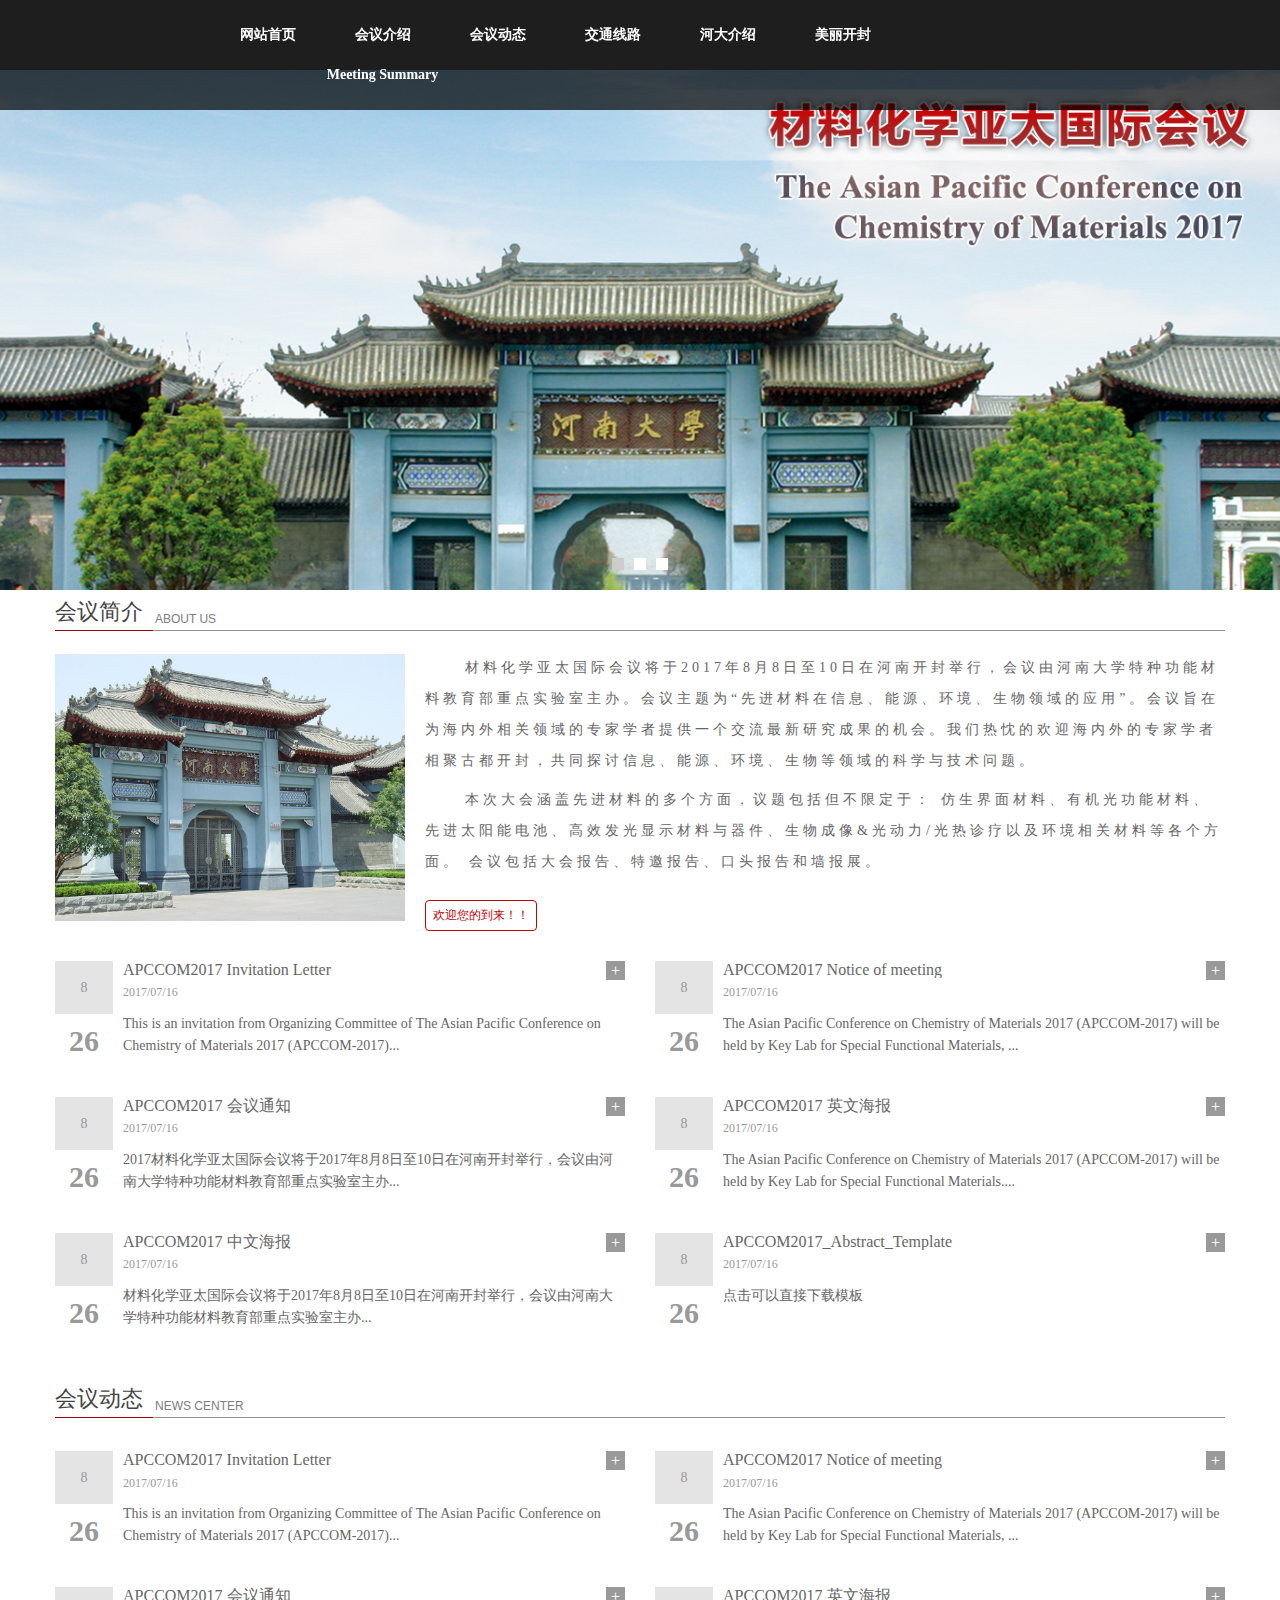
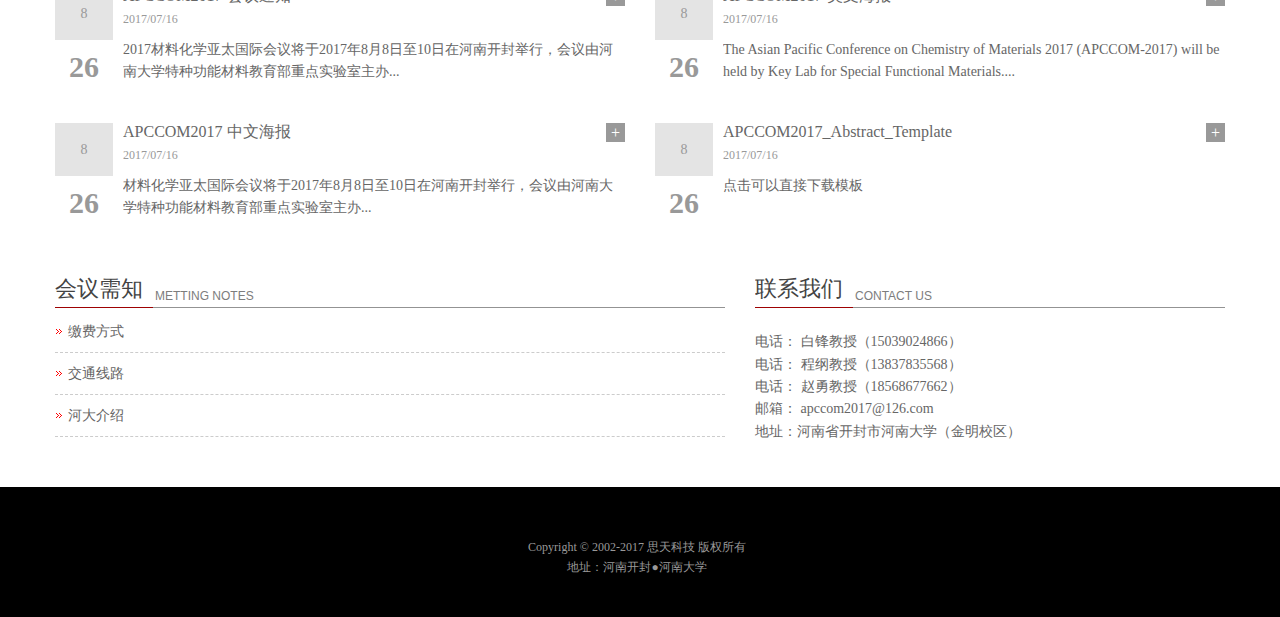
<file: index.htm>
<!DOCTYPE html>

<html>
<head>
<title>材料化学亚太国际会议王鹏4588方法</title>
<meta charset="utf-8" />
<meta http-equiv="Content-Type" content="text/html; charset=UTF-8" />
<meta name="author" content="order by adminbuy.cn" />
<meta http-equiv="X-UA-Compatible" content="IE=edge,Chrome=1" />
<meta name="renderer" content="webkit">
<meta name="viewport" content="width=device-width, initial-scale=1.0" />
<link href="skin/bootstrap.css" rel="stylesheet" />
<link rel="stylesheet" type="text/css" href="skin/metinfo-v2.css" />
<link href="skin/glide.css" rel="Stylesheet" />
<link href="skin/style.css" rel="Stylesheet" />

<!--[if lt IE 9]>

    <script src="skin/html5shiv.min.js"></script>

    <script src="skin/respond.min.js"></script>

    <![endif]-->

<script src="skin/jquery.min.js"></script>
<script src="skin/bootstrap.js"></script>
<script src="skin/jquery.glide.js"></script>
</head>

<body>
<nav class="navbar navbar-fixed-top navbar-default">
  <div class="container">
    <div class="navbar-header">
      <button type="button" class="navbar-toggle collapsed" data-toggle="collapse" data-target="#navbar" aria-expanded="false" aria-controls="navbar"> <span class="sr-only">Toggle navigation</span> <span class="icon-bar"></span> <span class="icon-bar"></span> <span class="icon-bar"></span> </button>
      <a class="navbar-brand" href="/"><img src="skin/logo.png" /></a> </div>
    <div id="navbar" class="collapse navbar-collapse">
      <ul class="nav navbar-nav">
        <li><a href="/">网站首页</a></li>
       
   
        <li class="dropdown"><a href="#huiyi" class="dropdown-toggle" data-toggle="dropdown">会议介绍</br>Meeting Summary</a> </li>
       <li class="dropdown"><a href="#dongtai" class="dropdown-toggle" data-toggle="dropdown">会议动态</a> </li>
        <li class="dropdown"><a href="#huiyi" class="dropdown-toggle" data-toggle="dropdown">交通线路</a> </li>
         <li class="dropdown"><a href="#huiyi" class="dropdown-toggle" data-toggle="dropdown">河大介绍</a> </li>
          <li class="dropdown"><a href="article_article.htm" class="dropdown-toggle" data-toggle="dropdown">美丽开封</a> </li>
       
      </ul>
    </div>
  </div>
</nav>
<div class="topPadding"> </div>
<div id="smallSearchBox">
  <div class="col-xs-0 col-sm-9 col-md-9"> </div>
</div>

<div class="banner">
  <div class="slider">
    <ul class="slider__wrapper" >
      
      <li class="slider__item"><a target="_self" title="" href="" style="background-image:url(skin/1-16103009195D20.jpg)"><img src="skin/0.png"/></a></li>
      <li class="slider__item"><a target="_self" title="" href="" style="background-image: url(skin/1-161030092035457.jpg)"><img src="skin/0.png"/></a></li>
      <li class="slider__item"><a target="_self" title="" href="" style="background-image: url(skin/1-161030092055137.jpg)"><img src="skin/0.png"/></a></li>
    </ul>
  </div>
</div >
<script>

	var glide = $('.slider').glide();

    </script>
<div class="container"  id="huiyi">
  <div class="row"  >
    <div class="col-xs-12 col-sm-12 col-md-12" >
      <div class="aboutBox">
        <div class="titleBar">
          <h1> 会议简介</h1>
          <span>ABOUT US</span></div>
        <section> <img src="skin/about.png" alt="" width="352" height="267" title="" align="" />
          <p class="aboutContent" style="text-indent : 40px;"> <span>材料化学亚太国际会议将于2017年8月8日至10日在河南开封举行，会议由河南大学特种功能材料教育部重点实验室主办。会议主题为“先进材料在信息、能源、环境、生物领域的应用”。会议旨在为海内外相关领域的专家学者提供一个交流最新研究成果的机会。我们热忱的欢迎海内外的专家学者相聚古都开封，共同探讨信息、能源、环境、生物等领域的科学与技术问题。
<br />
            </span></p>
            <p class="aboutContent" style="text-indent : 40px;" id="dongtai"> 本次大会涵盖先进材料的多个方面，议题包括但不限定于：
      仿生界面材料、有机光功能材料、先进太阳能电池、高效发光显示材料与器件、生物成像&光动力/光热诊疗以及环境相关材料等各个方面。
      会议包括大会报告、特邀报告、口头报告和墙报展。
</p> </br>
          <a href="[field:typelink /]" class="aboutMore" >欢迎您的到来！！</a> </section>
      </div>
      <div class="productList" id="bottomProductList1">
        <div class="content-wrapper bg">
    
    <div class="content-body">
      <div class="container">
        <div class="row">
         
          <div class="col-sm-6">
            <div class="media margin-large-bottom">
              <div class="timecon pull-left"> <span class="spannt">8</span> <span class="spannm">26</span> </div>
              <div class="media-body">
                <h4 class="media-heading"><span class="spanbtn pull-right"><a href="[field:arcurl/]" title="[field:title/]" target='_self' >+</a></span><a class="ahover" href="[field:arcurl/]" title="[field:title/]" target='_self' >APCCOM2017 Invitation Letter</a></h4>
                <p class="subtitle">2017/07/16 <span></span></p>
                <p class="des">This is an invitation from Organizing Committee of The Asian Pacific Conference on Chemistry of Materials 2017 (APCCOM-2017)... </p>
              </div>
            </div>
          </div>
          <div class="col-sm-6">
            <div class="media margin-large-bottom">
              <div class="timecon pull-left"> <span class="spannt">8</span> <span class="spannm">26</span> </div>
              <div class="media-body">
                <h4 class="media-heading"><span class="spanbtn pull-right"><a href="[field:arcurl/]" title="[field:title/]" target='_self' >+</a></span><a class="ahover" href="[field:arcurl/]" title="[field:title/]" target='_self' >APCCOM2017 Notice of meeting</a></h4>
                <p class="subtitle">2017/07/16 <span></span></p>
                <p class="des">The Asian Pacific Conference on Chemistry of Materials 2017 (APCCOM-2017) will be held by Key Lab for Special Functional Materials, ... </p>
              </div>
            </div>
          </div>
          <div class="col-sm-6">
            <div class="media margin-large-bottom">
              <div class="timecon pull-left"> <span class="spannt">8</span> <span class="spannm">26</span> </div>
              <div class="media-body">
                <h4 class="media-heading"><span class="spanbtn pull-right"><a href="[field:arcurl/]" title="[field:title/]" target='_self' >+</a></span><a class="ahover" href="[field:arcurl/]" title="[field:title/]" target='_self' >APCCOM2017 会议通知</a></h4>
                <p class="subtitle">2017/07/16 <span></span></p>
                <p class="des">2017材料化学亚太国际会议将于2017年8月8日至10日在河南开封举行，会议由河南大学特种功能材料教育部重点实验室主办... </p>
              </div>
            </div>
          </div>
          <div class="col-sm-6">
            <div class="media margin-large-bottom">
              <div class="timecon pull-left"> <span class="spannt">8</span> <span class="spannm">26</span> </div>
              <div class="media-body">
                <h4 class="media-heading"><span class="spanbtn pull-right"><a href="[field:arcurl/]" title="[field:title/]" target='_self' >+</a></span><a class="ahover" href="[field:arcurl/]" title="[field:title/]" target='_self' >APCCOM2017 英文海报</a></h4>
                <p class="subtitle">2017/07/16 <span></span></p>
                <p class="des">The Asian Pacific Conference on Chemistry of Materials 2017 (APCCOM-2017) will be held by Key Lab for Special Functional Materials.... </p>
              </div>
            </div>
          </div>
          <div class="col-sm-6">
            <div class="media margin-large-bottom">
              <div class="timecon pull-left"> <span class="spannt">8</span> <span class="spannm">26</span> </div>
              <div class="media-body">
                <h4 class="media-heading"><span class="spanbtn pull-right"><a href="[field:arcurl/]" title="[field:title/]" target='_self' >+</a></span><a class="ahover" href="[field:arcurl/]" title="[field:title/]" target='_self' >APCCOM2017 中文海报</a></h4>
                <p class="subtitle">2017/07/16 <span></span></p>
                <p class="des">材料化学亚太国际会议将于2017年8月8日至10日在河南开封举行，会议由河南大学特种功能材料教育部重点实验室主办... </p>
              </div>
            </div>
          </div>
          
          <div class="col-sm-6">
            <div class="media margin-large-bottom">
              <div class="timecon pull-left"> <span class="spannt">8</span> <span class="spannm">26</span> </div>
              <div class="media-body">
                <h4 class="media-heading"><span class="spanbtn pull-right"><a href="[field:arcurl/]" title="[field:title/]" target='_self' >+</a></span><a class="ahover" href="[field:arcurl/]" title="[field:title/]" target='_self' >APCCOM2017_Abstract_Template</a></h4>
                <p class="subtitle">2017/07/16 <span></span></p>
                <p class="des">点击可以直接下载模板</p>
              </div>
            </div>
          </div>
         
          
          </div>
      </div>
    </div>
  </div>
        
           </div>
    </div>
  </div>
</div>
<div class="container" >
  <div class="row">
    <div class="col-xs-12 col-sm-12 col-md-12">
      <div class="indexProduct">
        <div class="titleBar">
          <h1> 会议动态</h1>
          <span>NEWS CENTER</span>
          
        </div>
        
        <div class="productList" id="bottomProductList1">
        <div class="content-wrapper bg">
    
    <div class="content-body">
      <div class="container">
        <div class="row">
         
          <div class="col-sm-6">
            <div class="media margin-large-bottom">
              <div class="timecon pull-left"> <span class="spannt">8</span> <span class="spannm">26</span> </div>
              <div class="media-body">
                <h4 class="media-heading"><span class="spanbtn pull-right"><a href="[field:arcurl/]" title="[field:title/]" target='_self' >+</a></span><a class="ahover" href="[field:arcurl/]" title="[field:title/]" target='_self' >APCCOM2017 Invitation Letter</a></h4>
                <p class="subtitle">2017/07/16 <span></span></p>
                <p class="des">This is an invitation from Organizing Committee of The Asian Pacific Conference on Chemistry of Materials 2017 (APCCOM-2017)... </p>
              </div>
            </div>
          </div>
          <div class="col-sm-6">
            <div class="media margin-large-bottom">
              <div class="timecon pull-left"> <span class="spannt">8</span> <span class="spannm">26</span> </div>
              <div class="media-body">
                <h4 class="media-heading"><span class="spanbtn pull-right"><a href="[field:arcurl/]" title="[field:title/]" target='_self' >+</a></span><a class="ahover" href="[field:arcurl/]" title="[field:title/]" target='_self' >APCCOM2017 Notice of meeting</a></h4>
                <p class="subtitle">2017/07/16 <span></span></p>
                <p class="des">The Asian Pacific Conference on Chemistry of Materials 2017 (APCCOM-2017) will be held by Key Lab for Special Functional Materials, ... </p>
              </div>
            </div>
          </div>
          <div class="col-sm-6">
            <div class="media margin-large-bottom">
              <div class="timecon pull-left"> <span class="spannt">8</span> <span class="spannm">26</span> </div>
              <div class="media-body">
                <h4 class="media-heading"><span class="spanbtn pull-right"><a href="[field:arcurl/]" title="[field:title/]" target='_self' >+</a></span><a class="ahover" href="[field:arcurl/]" title="[field:title/]" target='_self' >APCCOM2017 会议通知</a></h4>
                <p class="subtitle">2017/07/16 <span></span></p>
                <p class="des">2017材料化学亚太国际会议将于2017年8月8日至10日在河南开封举行，会议由河南大学特种功能材料教育部重点实验室主办... </p>
              </div>
            </div>
          </div>
          <div class="col-sm-6">
            <div class="media margin-large-bottom">
              <div class="timecon pull-left"> <span class="spannt">8</span> <span class="spannm">26</span> </div>
              <div class="media-body">
                <h4 class="media-heading"><span class="spanbtn pull-right"><a href="[field:arcurl/]" title="[field:title/]" target='_self' >+</a></span><a class="ahover" href="[field:arcurl/]" title="[field:title/]" target='_self' >APCCOM2017 英文海报</a></h4>
                <p class="subtitle">2017/07/16 <span></span></p>
                <p class="des">The Asian Pacific Conference on Chemistry of Materials 2017 (APCCOM-2017) will be held by Key Lab for Special Functional Materials.... </p>
              </div>
            </div>
          </div>
          <div class="col-sm-6">
            <div class="media margin-large-bottom">
              <div class="timecon pull-left"> <span class="spannt">8</span> <span class="spannm">26</span> </div>
              <div class="media-body">
                <h4 class="media-heading"><span class="spanbtn pull-right"><a href="[field:arcurl/]" title="[field:title/]" target='_self' >+</a></span><a class="ahover" href="[field:arcurl/]" title="[field:title/]" target='_self' >APCCOM2017 中文海报</a></h4>
                <p class="subtitle">2017/07/16 <span></span></p>
                <p class="des">材料化学亚太国际会议将于2017年8月8日至10日在河南开封举行，会议由河南大学特种功能材料教育部重点实验室主办... </p>
              </div>
            </div>
          </div>
          
          <div class="col-sm-6">
            <div class="media margin-large-bottom">
              <div class="timecon pull-left"> <span class="spannt">8</span> <span class="spannm">26</span> </div>
              <div class="media-body">
                <h4 class="media-heading"><span class="spanbtn pull-right"><a href="[field:arcurl/]" title="[field:title/]" target='_self' >+</a></span><a class="ahover" href="[field:arcurl/]" title="[field:title/]" target='_self' >APCCOM2017_Abstract_Template</a></h4>
                <p class="subtitle">2017/07/16 <span></span></p>
                <p class="des">点击可以直接下载模板</p>
              </div>
            </div>
          </div>
         
          
          </div>
      </div>
    </div>
  </div>
        
           </div>
          
          
      </div>
    </div>
  </div>
</div>

<div class="container">
  <div class="row">
    <div class="col-xs-12 col-sm-8 col-md-7">
      <div class="newsBox">
        <div class="titleBar">
          <h1> 会议需知</h1>
          <span>METTING NOTES</span></div>
        <ul class="indexNews">
          
          <li><a href="[field:arcurl/]" title="[field:title/]"> 缴费方式</a></li>
          <li><a href="[field:arcurl/]" title="[field:title/]"> 交通线路</a></li>
           <li><a href="[field:arcurl/]" title="[field:title/]">河大介绍</a></li>
        </ul>
      </div>
    </div>
    <div class="col-xs-12 col-sm-4 col-md-5">
      <div class="indexContact">
        <div class="titleBar">
          <h1> 联系我们</h1>
          <span>CONTACT US</span></div>
        <p style="height: 20px; width: 100%; padding: 0px; margin: 0px"> </p>
        <p style="white-space:normal;"> <span style="line-height:1.5;">电话： 白锋教授（15039024866）</span> </p>
                  
           
         <p style="white-space:normal;"> <span style="line-height:1.5;">电话： 程纲教授（13837835568）</span> </p>
          <p style="white-space:normal;"> <span style="line-height:1.5;">电话： 赵勇教授（18568677662）</span> </p>
        <p style="white-space:normal;"> 邮箱： apccom2017@126.com </p>
        <p style="white-space:normal;"> 地址：河南省开封市河南大学（金明校区） </p>
      </div>
      <div class="btn-group dropup" style="margin-bottom: 15px; display:none">
        <button type="button" class="btn btn-default btn-sm" data-toggle="dropdown" aria-expanded="false" style="line-height: 13px;"> &nbsp;&nbsp;&nbsp;&nbsp;友情链接&nbsp;&nbsp;&nbsp;&nbsp;</button>
        <button type="button" class="btn btn-default dropdown-toggle btn-sm" style="line-height: 13px;"> <span class="caret"></span><span class="sr-only">友情链接</span> </button>
        <ul class="dropdown-menu" role="menu">
         
          <li>[field:link /]</li>
        
        </ul>
      </div>
    </div>
  </div>
</div>
<script type="text/javascript" src="skin/common.js"></script> 

<!--电脑版--> 


<footer> <div class="copyright">
  <p style="text-align:center;"> <br />
  </p>
  <p style="white-space:normal;text-align:center;">  Copyright © 2002-2017 思天科技 版权所有   </p>
  <p style="white-space:normal;text-align:center;"> 地址：河南开封●河南大学  </p>
  <p> <br />
  </p>
  <p style="text-align:center;"> <span style="white-space:normal;"><span style="white-space:normal;"></span><span style="white-space:normal;"></span></span> </p>
</div>
 </footer>
</body>
</html>
</file>
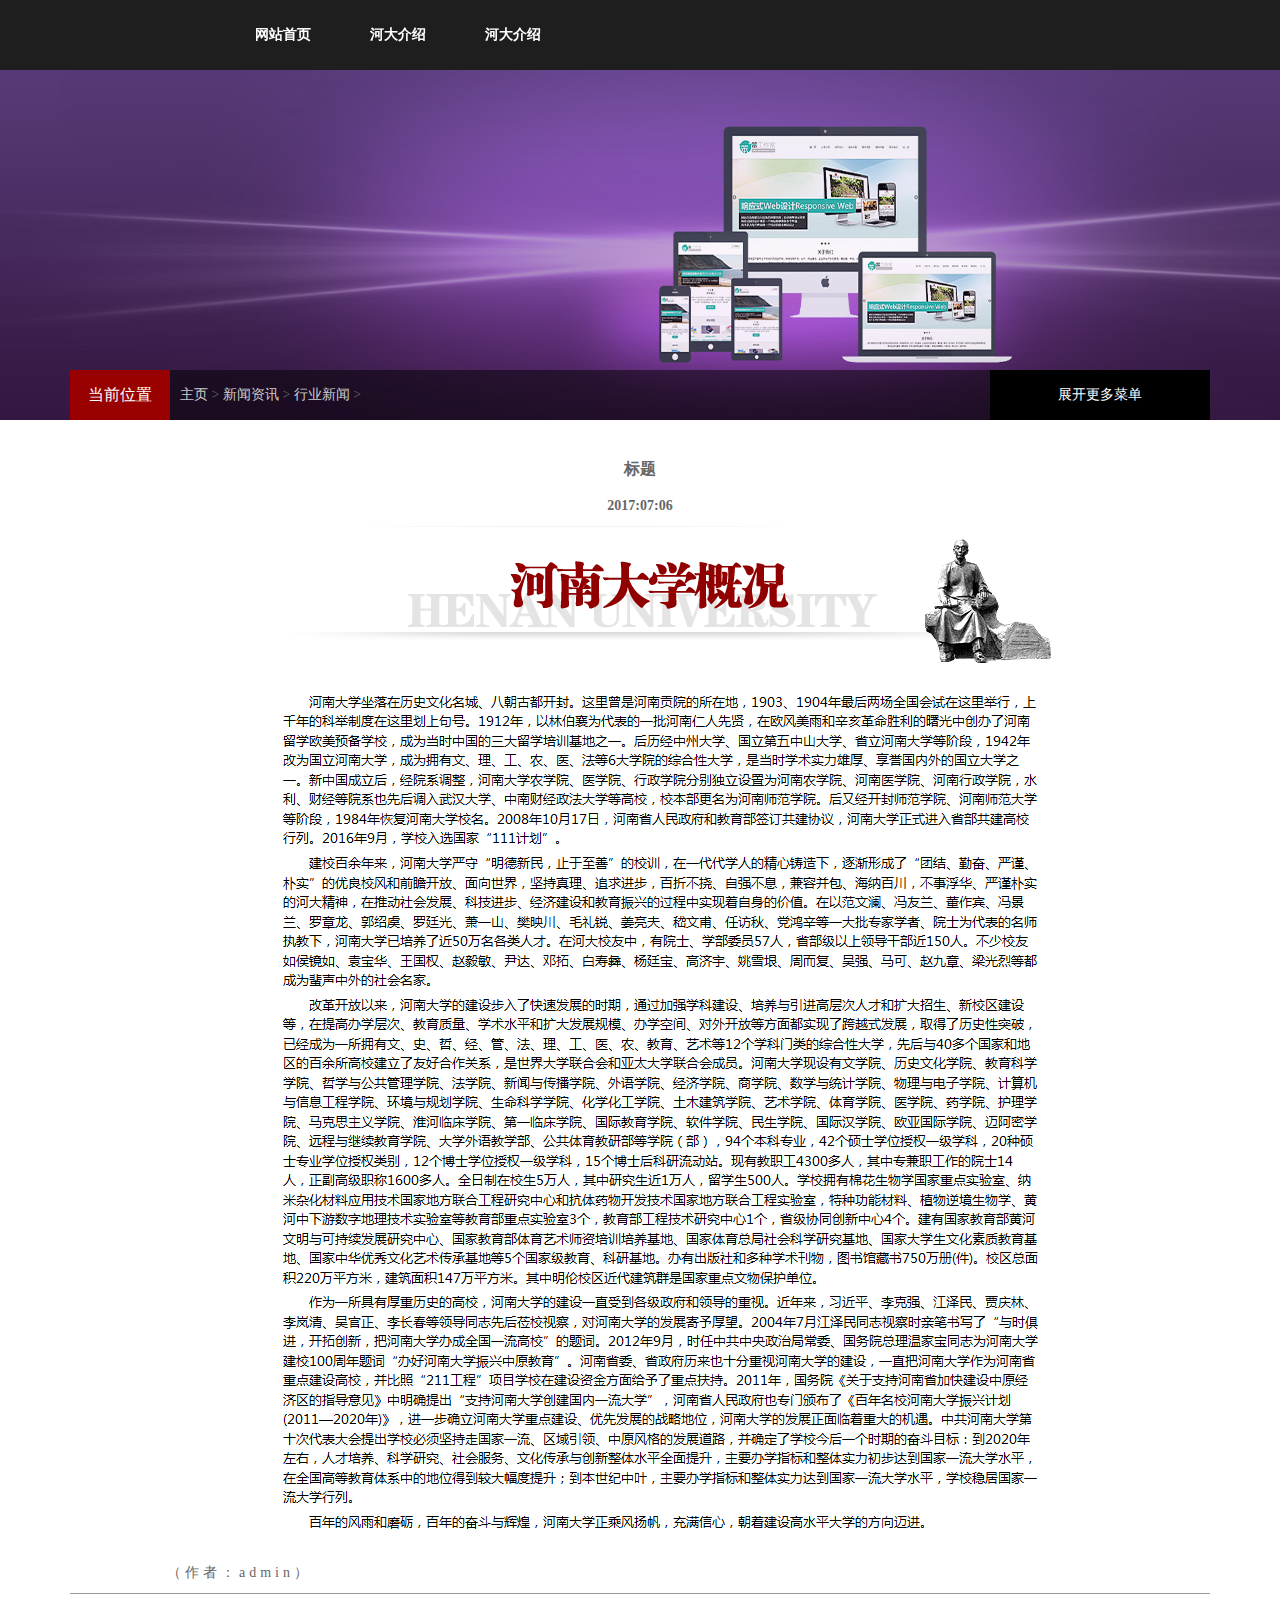
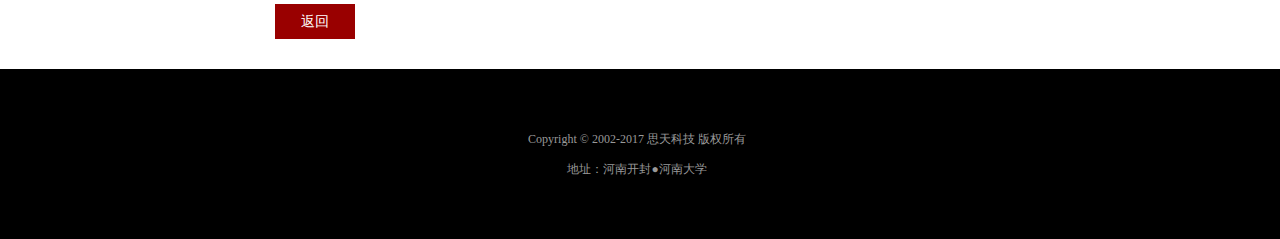
<file: article_article.htm>
<!DOCTYPE html>

<html>
<head>
<title>{dede:field.title/}-{dede:global.cfg_webname/}</title>
<meta charset="utf-8" />
<meta http-equiv="Content-Type" content="text/html; charset=UTF-8" />
<meta name="keywords" content="{dede:field.keywords/}" />
<meta name="description" content="{dede:field.description  function='html2text(@me)'/}" />
<meta http-equiv="X-UA-Compatible" content="IE=edge,Chrome=1" />
<meta name="viewport" content="width=device-width, initial-scale=1.0" />
<link href="skin/bootstrap.css" rel="stylesheet" />
<link href="skin/glide.css" rel="Stylesheet" />
<link href="skin/style.css" rel="Stylesheet" />

<!--[if lt IE 9]>

    <script src="/2001/files/html5shiv.min.js"></script>

    <script src="/2001/files/respond.min.js"></script>

    <![endif]-->

<script src="skin/jquery.min.js"></script>
<script src="skin/bootstrap.js"></script>
<script src="skin/jquery.glide.js"></script>
</head>

<body>
<nav class="navbar navbar-fixed-top navbar-default">
  <div class="container">
    <div class="navbar-header">
      <button type="button" class="navbar-toggle collapsed" data-toggle="collapse" data-target="#navbar" aria-expanded="false" aria-controls="navbar"> <span class="sr-only">Toggle navigation</span> <span class="icon-bar"></span> <span class="icon-bar"></span> <span class="icon-bar"></span> </button>
      <a class="navbar-brand" href="/"><img src="skin/logo.png" /></a> </div>
    <div id="navbar" class="collapse navbar-collapse">
      <ul class="nav navbar-nav">
        <li><a href="/">网站首页</a></li>
       
   
        <li class="dropdown"><a href="{dede:field name='typeurl'/}" class="dropdown-toggle" data-toggle="dropdown">河大介绍</a> </li>
       <li class="dropdown"><a href="{dede:field name='typeurl'/}" class="dropdown-toggle" data-toggle="dropdown">河大介绍</a> </li>
      </ul>
    </div>
  </div>
</nav>
<div class="topPadding"> </div>
<div id="smallSearchBox">
  <div class="col-xs-0 col-sm-9 col-md-9"> </div>
</div>
<div class="bannerImg" style="background-image: url(skin/2.jpg);"> <a href="#"> <img src="skin/1.png" /></a> </div>
<div class="container">
  <div class="row">
    <div class="col-xs-12 col-sm-12 col-md-12 mobile">
      <div class="positionBox">
        <div class="positionBar"> <span class="title">当前位置</span> 
       <span><a href="http://demo303.adminbuy.cn/">主页</a> &gt; <a href="/news/">新闻资讯</a> &gt; <a href="/news/industry/">行业新闻</a> &gt;  </span>
        <span class="moreMenu" id="classification" show-txt="展开更多菜单" hide-txt="关闭更多菜单"> 展开更多菜单</span> </div>
      </div>
      <div class="navigationBox">
        <div class="list">
          <ul id="firstpane">
           
            <li><a class='' href='[field:typelink/]'>河大介绍一</a></li>
            <li><a class='' href='[field:typelink/]'>河大介绍二</a></li>
          </ul>
        </div>
      </div>
    </div>
  </div>
</div>
<div class="container">
  <div class="row">
    <div class="col-xs-12 col-sm-12 col-md-12">
      <div style="width: 100%; overflow: hidden; height: 30px;"> </div>
      <div class="detailTitle" style="border: 0px; background: none"> 标题</div>
      <div class="detailTime"> 2017:07:06</div>
      <div class="detailContent" >
        <div id="leftMedia"> </div>
        <founder-content>
        <p style="text-align: center">
    <img src="uploads/allimg/160731/henu.png"  vsbhref="vurl" vsbhref="vurl"  />
</p>

          <p> （作者：admin） </p>
        </founder-content>
      </div>
      <div class="otherPageBox">
        <div class="col-xs-12 col-sm-8 col-md-9 keyweb" style="display:none">
          <div class='otherPage'>
            <div class="prevBox">上一篇：<a href="/news/industry/3.html">珠宝领衔入驻广珠宝大厦</a> </div>
            <div class="nextBox">下一篇：没有了 </div>
          </div>
        </div>
        <div class="col-xs-12 col-sm-4 col-md-3 keyweb"> <a class="back" href="javascript:history.go(-1)">返回</a></div>
      </div>
    </div>
  </div>
</div>
<script type="text/javascript" src="skin/common.js"></script> 

<!--电脑版--> 


<footer> <div class="copyright">
  <p style="text-align:center;"> <br />
  </p>
  <p style="white-space:normal;text-align:center;">  Copyright © 2002-2017 思天科技 版权所有   </p>
  <p style="white-space:normal;text-align:center;"> 地址：河南开封●河南大学  </p>
  <p> <br />
  </p>
  <p style="text-align:center;"> <span style="white-space:normal;"><span style="white-space:normal;"></span><span style="white-space:normal;"></span></span> </p>
</div> </footer>
</body>
</html>
</file>
<file: skin/metinfo-v2.css>
@charset "utf-8";
html, body { background: #fff; color: #333; font: 14px/1.6 'Microsoft YaHei', Tahoma, Verdana, 'Simsun'; }
a {color: #333; text-decoration: none; transition:.2s;}
a:hover { color: #999; text-decoration: none; }
.container{padding:0!important;}
/*字号*/
.text-large { font-size: 24px !important; }
.text-big { font-size: 16px; }
.text-default { font-size: 14px; }
.text-small { font-size: 12px; }
.text-little { font-size: 10px; }
/*行距*/
.height-large { line-height: 40px; }
.height-big { line-height: 30px; }
.height { line-height: 24px; }
.height-small { line-height: 20px; }
.height-little { line-height: 16px; }
/*边框,全,上,下,左,右*/
.border { border: solid 1px #ddd; }
.border-top { border-top: solid 1px #ddd; }
.border-right { border-right: solid 1px #ddd; }
.border-bottom { border-bottom: solid 1px #ddd; }
.border-left { border-left: solid 1px #ddd; }
.border-left-right { border-left: solid 1px #ddd; border-right: solid 1px #ddd; }
.border-top-bottom { border-top: solid 1px #ddd; border-bottom: solid 1px #ddd; }
.border-large { border-width: 10px; }
.border-big { border-width: 5px; }
.border-middle { border-width: 3px; }
.border-small { border-width: 2px; }
/*内边距,全,上,下,左,右*/
.padding-large { padding: 30px; }
.padding-large-top { padding-top: 30px; }
.padding-large-right { padding-right: 30px; }
.padding-large-bottom { padding-bottom: 30px; }
.padding-large-left { padding-left: 30px; }
.padding-big { padding: 20px; }
.padding-big-top { padding-top: 20px; }
.padding-big-right { padding-right: 20px; }
.padding-big-bottom { padding-bottom: 20px; }
.padding-big-left { padding-left: 20px; }
.padding { padding: 10px; }
.padding-top { padding-top: 10px; }
.padding-right { padding-right: 10px; }
.padding-bottom { padding-bottom: 10px; }
.padding-left { padding-left: 10px; }
.padding-small { padding: 5px; }
.padding-small-top { padding-top: 5px; }
.padding-small-right { padding-right: 5px; }
.padding-small-bottom { padding-bottom: 5px; }
.padding-small-left { padding-left: 5px; }
.padding-little { padding: 2px; }
.padding-little-top { padding-top: 2px; }
.padding-little-right { padding-right: 2px; }
.padding-little-bottom { padding-bottom: 2px; }
.padding-little-left { padding-left: 2px; }
/*外边距,全,上,下,左,右*/
.margin-large { margin: 30px; }
.margin-large-top { margin-top: 30px; }
.margin-large-right { margin-right: 30px; }
.margin-large-bottom { margin-bottom: 30px; }
.margin-large-left { margin-left: 30px; }
.margin-big { margin: 20px; }
.margin-big-top { margin-top: 20px; }
.margin-big-right { margin-right: 20px; }
.margin-big-bottom { margin-bottom: 20px; }
.margin-big-left { margin-left: 20px; }
.margin { margin: 10px !important; clear: both; }
.margin-top { margin-top: 10px; }
.margin-right { margin-right: 10px; }
.margin-bottom { margin-bottom: 10px; }
.margin-left { margin-left: 10px; }
.margin-small { margin: 5px; }
.margin-small-top { margin-top: 5px; }
.margin-small-right { margin-right: 5px; }
.margin-small-bottom { margin-bottom: 5px; }
.margin-small-left { margin-left: 5px; }
.margin-little { margin: 2px; }
.margin-little-top { margin-top: 2px; }
.margin-little-right { margin-right: 2px; }
.margin-little-bottom { margin-bottom: 2px; }
.margin-little-left { margin-left: 2px; }
/*首页部分*/
.page-container { margin-top: 85px; }


/*公用标题部分样式*/
*[class*="fa-"] { display: inline-block; font: normal normal normal 14px/1 FontAwesome; font-size: inherit; text-rendering: auto; -webkit-font-smoothing: antialiased; -moz-osx-font-smoothing: grayscale; margin-right:8px;}
.content-wrapper { width: 100%; height: auto; padding:0px 0 18px 0; }
.content-header { width: 100%; margin-bottom: 40px; }
.content-title { margin: 0 auto; text-align: center; border-bottom: 1px solid #ccc; }
.content-title h1 { font-size: 40px; }
.content-title span, .content-title .dbline-w { display: block; width:187px; padding-top: 5px; margin: 0 auto -2px; }
.content-title span { border-bottom: 3px solid #666; padding:10px; text-transform:uppercase}
.content-title .dbline-w { border-bottom: 3px solid #fff; }
.content-body { width: 100%; height: auto; }
/*产品展示部分样式*/
.thumbnail-img { position: relative; }
.thumbnail-img .img-nhov { display: none; }
.thumbnail-img a:hover .img-hov { display: none; }
.thumbnail-img a:hover .img-nhov { display: block; }
.thumbnail-img img:hover {-moz-transition: all 0.8s ease-in-out; -webkit-transition: all 0.5s ease-in-out; -o-transition: all 0.5s ease-in-out; -ms-transition: all 0.5s ease-in-out; transition: all 0.5s ease-in-out; -moz-transform: rotate(360deg); -webkit-transform: rotate(360deg); -o-transform: rotate(360deg); -ms-transform: rotate(360deg); transform: rotate(360deg); }
.case-nav { text-align: center }
.case-nav ul li { display: inline-block; *display:inline;
*zoom:1;
}
.tab-content { width: 100%; height: auto; margin-top: 20px; overflow: hidden; }
.gallery figure { display: inline-block; *display: inline;
zoom: 1; -webkit-transition: all .3s ease; -moz-transition: all .3s ease; -ms-transition: all .3s ease; -o-transition: all .3s ease; transition: all .3s ease; }
.gallery:hover figure:not(:hover) { -webkit-filter: grayscale(1); -moz-filter: grayscale(1); -o-filter: grayscale(1); -ms-filter: grayscale(1); filter: grayscale(1); opacity: .4; /* fallback */ }
.bg-img { background: #f7f7f7 url(bg-img.jpg) no-repeat top center; background-size: cover; }
.spanbtn { display: block; }
.spanbtn a { display: block; color: #fff; width: 19px; height: 19px; line-height: 19px; text-align: center; background: #999; }
.spanbtn a:hover { background: #006ebc; }
.timecon { width: 68px; height: 106px; }
.timecon span { display: block; width: 58px; height: 53px; line-height: 53px; text-align: center; }
.timecon span.spannt { color: #999; background: #e4e4e4; }
.timecon span.spannm { color: #999; background: #fff; font-family: Impact; font-size: 30px; font-weight: bold; }
.media-heading { font-size: 16px; }
.media-heading .ahover { font-size: 16px; display: block; max-height: 18px; overflow: hidden; }
.media-body .des { max-height: 44px; overflow: hidden; }
.subtitle { font-family:tahoma; margin-bottom: 10px; font-size:12px; color:#999;}
.media:hover { cursor: pointer; }
.media:hover .timecon span.spannt { color: #fff; background: #c10404; }
.media:hover .timecon span.spannm { color: #c10404; background: #fff; }
.media:hover .spanbtn a { display: block; color: #fff !important; background: #c10404; }
.media:hover .media-heading a { color: #c10404;}

/*---------------*/
/***** Zoe 颜色*****/
/*---------------*/


figure.effect-zoe img { min-width: 100%; height: auto;}
figure.effect-zoe img { -webkit-transform: translate3d(0, -30px, 0); transform: translate3d(0, -30px, 0); }
figure.effect-zoe img { -webkit-transition: opacity 0.35s, -webkit-transform 0.35s; transition: opacity 0.35s, transform 0.35s; }
figure.effect-zoe:hover img { opacity: 0.7; -webkit-transform: translate3d(0, 0, 0); transform: translate3d(0, 0, 0); }
figure.effect-zoe:hover img { -webkit-transition-delay: 0.15s; transition-delay: 0.15s; }
figure.effect-zoe figcaption { top: auto; bottom: 0; padding:0 0.8em; height: 3.75em; background: #fff; color: #3c4a50; -webkit-transition: -webkit-transform 0.35s; transition: transform 0.35s; -webkit-transform: translate3d(0, 100%, 0); transform: translate3d(0, 100%, 0); line-height:3.75em;}
figure.effect-zoe h2 { float: left; }
figure.effect-zoe p { position: absolute; left: 0; bottom: 6em; padding: 1em; color: #fff; text-transform: none; font-size: 90%; opacity: 0; -webkit-transition: opacity 0.35s; transition: opacity 0.35s; }
figure.effect-zoe h2 { -webkit-transition: -webkit-transform 0.35s; transition: transform 0.35s; -webkit-transform: translate3d(0, 200%, 0); transform: translate3d(0, 200%, 0); }
figure.effect-zoe h2 { display: inline-block;padding-left:10px; height:3.75em; line-height:3.75em;}
figure.effect-zoe:hover p { opacity: 1; }
figure.effect-zoe:hover figcaption, figure.effect-zoe:hover h2 { -webkit-transform: translate3d(0, 0, 0); transform: translate3d(0, 0, 0); }
figure.effect-zoe:hover h2 { -webkit-transition-delay: 0.05s; transition-delay: 0.05s; }
@media (max-width: 1023px) {
.grid figure { width:50%; height:auto;}
.grid figure figcaption { font-size: 90%;}
}
@media (max-width: 767px) {
.grid figure {width:100%;max-height:300px;padding:0px;}
.grid figure  img {height: auto;}
.grid {width:100%;text-align: center;}
.row{margin:0;}
.grid figure figcaption {left: 0;  width:100%!important;}
}
@media (max-width: 479px) {
	.grid figure {width:100%;max-height:240px;}
}

@media (max-width:350px) {
	 .d_nav_th .pull-left{width:60%;}
	 .d_nav_th img {width:100%;margin:1em 0px 0px 1em!important;}
}


.borderL{border-left:1px solid #5D5D5D;}



/*powerd*/
.powered_by_metinfo { height: 35px; color: #666; font-size: 12px; }
.powered_by_metinfo a { color: #666; }
.powered_by_metinfo a:hover { color: #888; }
/*以下CSS样式谨慎修改，内页各模块样式，多模板可共用*/
body, h1, h2, h3, h4, h5, h6, dl, dt, li, ol, ul, dd, th, td, p, pre, form, input, button, textarea, hr { margin: 0; padding: 0 }
h1, h2, h3, h4, h5, h6 { font-size: 100% }
img { border: 0 }
button, input, select, textarea { font-size: 100% }
.met_clear { clear: both }
.met_none { display: none }
.met_hidden { visibility: hidden }
.met_fl { float: left }
.met_fr { float: right }
.met_editor { line-height: 2 }
.met_editor ul, .met_editor ol { padding: 0 0 0 25px; margin: 0 }
.met_editor a { color: #1c57c4 }
.met_editor a:hover { text-decoration: underline }
.met_editor img { max-width: 100%;}
.met_editor blockquote { padding-top: 5px; padding-bottom: 5px; padding-left: 15px; border-left: 4px solid #ddd }
.met_editor hr { display: block; padding: 0; border: 0; height: 0; border-top: 1px solid #ddd; margin: 20px 0; -webkit-box-sizing: content-box; box-sizing: content-box }
.met_editor .metvideobox { text-align: center; visibility: hidden; margin: 10px auto; }
.met_editor .video-js { max-width: 100%; }
.met_editor table { width: 100%!important; margin-bottom: 1.6rem; border-spacing: 0!important; border-collapse: collapse!important; padding: 0!important; border: 0 }
.met_editor table td { border: 1px solid #ddd!important }
.met_editor table>thead>tr>th, table>tbody>tr>th, table>tfoot>tr>th, table>thead>tr>td, table>tbody>tr>td, table>tfoot>tr>td {
padding:.7rem; line-height: 1.6; vertical-align: top; border-top: 1px solid #ddd }
.met_editor table>thead>tr>th { vertical-align: bottom; border-bottom: 1px solid #ddd }
.met_editor #page_break .collapse { display: none }
.met_editor #page_break .num { padding: 10px 0; text-align: center }
.met_editor #page_break .num li { display: inline; margin: 0 2px; padding: 3px 5px; border: 1px solid #ccc; background-color: #fff; color: #666; text-align: center; cursor: pointer; font-family: Arial; font-size: 12px; overflow: hidden }
.met_editor #page_break .num li.on { background-color: #ccc; color: #fff; font-weight: bold }
.metinfo-banner1 { overflow: hidden; margin: 0 auto }
.met_pager { text-align: center; padding: 30px 0 0 }
.met_pager a { border: 1px solid #e0e0e0; text-align: center; height: 28px; line-height: 28px; min-width: 28px; _width: 28px; text-align: center; display: inline-block; color: #aaa }
.met_pager a:hover { border: 1px solid #a0a0a0; color: #aaa }
.met_pager .PreSpan, .met_pager .NextSpan { height: 30px; line-height: 30px; min-width: 60px; _width: 60px; text-align: center; background: #f0f0f0; color: #ccc; display: inline-block }
.met_pager .PreA, .met_pager .NextA { height: 28px; line-height: 28px; min-width: 58px; _width: 58px; color: #aaa }
.met_pager .PreSpan, .met_pager .PreA { margin-right: 6px }
.met_pager .NextSpan, .met_pager .NextA { margin-left: 6px }
.met_pager .firstPage, .met_pager .lastPage { font-weight: bold; height: 28px; line-height: 28px; min-width: 40px; _width: 40px; color: #aaa }
.met_pager .Ahover { font-weight: bold; background: #f0f0f0; color: #aaa }
.met_pager .PageText { margin-left: 10px; color: #aaa }
.met_pager #metPageT, #metPageB { text-align: center; border: 1px solid #e0e0e0; color: #aaa }
.met_pager #metPageT { width: 20px; padding: 6px 5px 5px }
.met_pager #metPageB { min-width: 40px; _width: 40px; padding: 6px 0 5px; cursor: pointer; font-weight: bold }
*html .met_pager #metPageT { height: 13px; line-height: 13px }
*html .met_pager #metPageB { padding: 0; height: 28px; line-height: 20px }
*+html .met_pager #metPageT { height: 13px; line-height: 13px }
*+html .met_pager #metPageB { padding: 0; height: 28px; line-height: 20px }
.met_module1 { padding: 0px 15px 80px; }
.met_module2_list { padding: 0px 15px 80px; margin-top: -15px; }
.met_module2_list li { list-style: none; border-bottom: 1px solid #ddd; padding: 15px 100px 15px 10px; position: relative }
.met_module2_list h2 { font-weight: normal }
.met_module2_list h2 a { line-height: 26px; display: inline-block; }
.met_module2_list li p { color: #818181 }
.met_module2_list li span.time { color: #818181; position: absolute; right: 10px; top: 18px }
.met_module2_list li h2 i { margin-right: 10px; position: relative }
.met_module2_list li.list_2 h2, .met_module2_list li.list_3 h2 { margin-bottom: 3px; font-weight: bold }
.met_module2_list li.list_2 { padding: 15px 0 }
.met_module2_list li.list_3 { padding-left: 100px; min-height: 80px }
.met_module2_list li.list_3 img { position: absolute; left: 0; top: 15px }
.met_module2_list li.list_3 span.time { position: static }
.met_module2 { padding: 0px 15px 80px; }
.met_module2 h1.met_title { font-size: 28px; font-weight: normal; padding: 5px 0 15px 0; line-height: 40px; text-align: center; }
.met_module2 .met_infos { color: #818181; font-size: 12px; margin-bottom: 30px; padding-bottom: 10px; border-bottom: 1px solid #ddd; text-align: center; }
.met_module2 .met_time { padding-right: 6px }
.met_module2 .met_source { padding-right: 6px }
.met_module2 .met_source a { color: #607fa6 }
.met_module2 .met_editor { padding: 0 10px }
.met_tools { border-top: 1px solid #ddd; margin-top: 30px; position: relative; padding: 10px 10px 0; height: 50px; line-height: 50px }
.met_tools .met_page { clear: both; position: absolute; right: 5px; top: 0; color: #818181;height: 35px; line-height: 35px;}
.met_tools .met_page li { display: inline; list-style: none; margin-left: 30px;float: left; }
.met_tools .met_page li span { padding-right: 5px;float: left;}
.met_tools .met_page a {color:#607fa6; overflow:hidden; height:34px; display:block; float:left;}
.met_tools .met_page a:hover{color:#006EBC;}
.met_module3_list ul.list_1 { list-style: none; visibility: hidden }
.met_module3_list ul.list_1 li { float: left; text-align: center; margin-top: 30px; overflow: hidden }
.met_module3_list ul.list_1 li a { text-align: center; display: block; margin: 0 auto; background: #fff; border: 1px solid #ddd; font-size: 0 }
.met_module3_list ul.list_1 li h2 { text-align: left; font-size: 14px; padding: 10px 10px; font-weight: normal; border-top: 1px solid #ddd }
.met_module3_list ul a img { transition: all .5s; -webkit-transition: all .5s; -moz-transition: all .5s; -o-transition: all .5s }
.met_module3_list ul a:hover h2 { color: #333 }
.met_module3_list ul a:hover img { filter: alpha(opacity=50); -moz-opacity: .5; -khtml-opacity: .5; opacity: .5 }
.met_module3_list ul.list_2 { list-style: none; visibility: hidden }
.met_module3_list ul.list_2 li { padding: 20px 10px; border-bottom: 1px solid #ddd }
.met_module3_list ul.list_2 dt { float: left; position: relative }
.met_module3_list ul.list_2 dd { float: left; width: 100% }
.met_module3_list ul.list_2 dd h2 { padding: 5px 10px; font-size: 15px; font-weight: normal }
.met_module3_list ul.list_2 dd p { padding: 5px 10px; color: #818181 }
#showproduct { padding: 0 15px 80px; }
#showproduct dl.pshow { visibility: hidden }
#showproduct .met_nav { margin: 0px 0px 30px 0px; border: 1px solid #ddd }
#showproduct .met_nav li { float: left; height: 45px; line-height: 45px; list-style: none; cursor: pointer }
#showproduct .met_nav li a { display: block; padding: 0 40px }
#showproduct .met_nav li.met_now, #showproduct .met_nav li.met_hover { background: #f8f8f8 }
#showproduct .met_related { margin-top: 30px; font-size: 18px; font-weight: normal; border-bottom: 1px solid #ddd; padding: 10px 10px; color: #333 }
#showproduct .met_related_list { list-style: none; visibility: hidden }
#showproduct .met_related_list li { float: left; text-align: center; margin-top: 30px; overflow: hidden }
#showproduct .met_related_list li a { text-align: center; display: block; margin: 0 auto; background: #fff; border: 1px solid #ddd; font-size: 0 }
#showproduct .met_related_list li h2 { text-align: left; font-size: 14px; padding: 10px 10px; font-weight: normal; border-top: 1px solid #ddd }
#showproduct .met_related_list li img { transition: all .5s; -webkit-transition: all .5s; -moz-transition: all .5s; -o-transition: all .5s }
#showproduct .met_related_list li a:hover h2 { color: #333 }
#showproduct .met_related_list li a:hover img { filter: alpha(opacity=50); -moz-opacity: .5; -khtml-opacity: .5; opacity: .5 }
#showproduct .met_nav_contbox { padding: 0 10px }
#downloadlist { padding: 0px 15px 80px }
#downloadlist .metlist { margin-bottom: 20px }
#downloadlist .metlist dt { border-bottom: 1px solid #ddd; font-size: 14px; font-weight: bold; padding: 8px 5px 8px 0; background: url(dt-9.gif) no-repeat 5px 11px }
#downloadlist .metlist dd { color: #999; padding: 8px; background: #f7f8fa }
#downloadlist .metlist dd b { font-weight: normal }
#downloadlist .metlist dd div { float: right }
#downloadlist .metlist dd span { padding-right: 20px }
#downloadlist .metlist dd a { color: #1c57c4 }
#downloadlist .metlist dd a.down { color: #fa1a1a }
#showdownload { padding: 0px 15px 80px }
#showdownload h1.title { font-size: 24px; padding: 15px 5px; border-bottom: 1px solid #ddd; margin-bottom: 30px }
#showdownload .paralist { background: #8c989f; padding: 5px 10px; color: #fff; visibility: hidden }
#showdownload .paralist li { list-style: none; padding: 8px 5px 8px 90px; min-height: 20px; position: relative; border-bottom: 1px solid #ddd }
#showdownload .paralist li:last-child { border-bottom: 0 }
#showdownload .paralist li a { color: #fff }
#showdownload .paralist li span { position: absolute; left: 0; top: 0; width: 80px; padding: 8px 5px; word-wrap: break-word }
#showdownload .met_editor { padding: 0 10px }
#showdownload .ctitle { margin: 30px 0 10px; padding: 0 10px; font-size: 16px; font-weight: normal; height: 40px; line-height: 40px; border-bottom: 1px solid #ddd }
#showdownload .downloadbox { margin-top: 30px }
#showdownload .downloadbox a { display: inline-block; background: #23b7e5; height: 35px; line-height: 35px; padding: 0 35px; color: #fff; border-radius: 2px }
#showdownload .downloadbox a:hover { background: #38c4f0 }
#showdownload .downloadbox a.active { background: #1ba4cf }
#imglist ul.list_1 { list-style: none; visibility: hidden }
#imglist ul.list_1 li { float: left; text-align: center; margin-top: 30px; overflow: hidden }
#imglist ul.list_1 li a { text-align: center; display: block; margin: 0 auto; background: #fff; border: 1px solid #ddd; font-size: 0 }
#imglist ul.list_1 li h2 { text-align: left; font-size: 14px; padding: 10px 10px; font-weight: normal; border-top: 1px solid #ddd }
#imglist ul a img { transition: all .5s; -webkit-transition: all .5s; -moz-transition: all .5s; -o-transition: all .5s }
#imglist ul a:hover h2 { color: #333 }
#imglist ul a:hover img { filter: alpha(opacity=50); -moz-opacity: .5; -khtml-opacity: .5; opacity: .5 }
#imglist ul.list_2 { list-style: none; visibility: hidden }
#imglist ul.list_2 li { padding-bottom: 20px; margin: 0 15px 20px; border-bottom: 1px solid #ddd }
#imglist ul.list_2 dt { float: left; position: relative }
#imglist ul.list_2 dd { float: left; width: 100% }
#imglist ul.list_2 dd h2 { padding: 5px 10px; font-size: 15px }
#imglist ul.list_2 dd p { padding: 5px 10px; color: #818181 }
#showimg { padding: 0 15px 80px; }
#showimg h1.met_title { font-size: 24px; padding: 15px 0px; border-bottom: 1px solid #ddd; margin-bottom: 30px; margin-top: 10px; }
#showimg .imgparalist { background: #8c989f; padding: 5px 10px; color: #fff; visibility: hidden; margin-top: 30px; visibility: hidden }
#showimg .imgparalist li { list-style: none; padding: 8px 5px 8px 90px; min-height: 20px; position: relative; border-bottom: 1px solid #ddd }
#showimg .imgparalist li:last-child { border-bottom: 0 }
#showimg .imgparalist li a { color: #fff }
#showimg .imgparalist li span { position: absolute; left: 0; top: 0; width: 80px; padding: 8px 5px; overflow: hidden; word-wrap: break-word }
#joblist { padding: 0px 16px 80px; }
#joblist dl { padding: 10px 5px 10px; margin-bottom: 30px; border: 1px solid #ddd }
#joblist dt { padding: 0 10px; font-size: 16px; font-weight: bold }
#joblist dd .dtail { padding: 5px 10px 0; border-top: 1px solid #ddd }
#joblist dd .dtail span { margin-right: 15px }
#joblist dd .dtail a { color: #1c57c4 }
#joblist dd .editor { padding: 10px }
#joblist dd .mis { padding: 5px 10px; border-bottom: 1px solid #ddd; font-size: 12px }
#joblist dd .mis span { margin-right: 15px; color: #999 }
#showjob { padding: 0 16px 80px; }
#showjob h1.title { font-size: 24px; padding: 15px 5px; border-bottom: 1px solid #ddd; margin-bottom: 30px }
#showjob .ctitle { margin: 30px 0 10px; padding: 0 10px; font-size: 16px; font-weight: normal; height: 40px; line-height: 40px; border-bottom: 1px solid #ddd }
#showjob .met_editor { padding: 0 10px }
#cvlist { padding: 0px 16px 80px; }
#showjob .paralist { background: #8c989f; padding: 5px 10px; color: #fff; visibility: hidden; margin-top: 30px; visibility: hidden }
#showjob .paralist li { list-style: none; padding: 8px 5px 8px 90px; min-height: 20px; position: relative; border-bottom: 1px solid #ddd }
#showjob .paralist li:last-child { border-bottom: 0 }
#showjob .paralist li a { color: #fff }
#showjob .paralist li span { position: absolute; left: 0; top: 0; width: 80px; padding: 8px 5px; overflow: hidden; word-wrap: break-word }
#showjob .info_cv { margin-top: 30px; margin-left: 10px }
#showjob .info_cv a { display: inline-block; background: #23b7e5; height: 35px; line-height: 35px; padding: 0 35px; color: #fff; border-radius: 2px }
#showjob .info_cv a:hover { background: #38c4f0 }
#showjob .info_cv a.active { background: #1ba4cf }
#messagelist { padding: 0 16px 80px }
#messagelist .metlist { margin-bottom: 30px; border: 1px solid #ddd; padding: 5px }
#messagelist .metlist dt { padding: 5px }
#messagelist .metlist dt span.name { color: #2c7199 }
#messagelist .metlist dt span.time { padding-left: 5px; color: #aaa; font-size: 12px }
#messagelist .metlist dt span.tt { float: right; padding-right: 5px; color: #aaa }
#messagelist .metlist dd.info span.tt { display: none; clear: both }
#messagelist .metlist dd.info span.text { display: block; line-height: 1.5; padding: 0 5px 10px; border-bottom: 1px solid #ddd }
#messagelist .metlist dd.reinfo span.tt { display: block; padding: 10px 5px 0; color: #2c7199 }
#messagelist .metlist dd.reinfo span.text { display: block; line-height: 1.5; padding: 5px 5px 10px }
#messagelist .v52fmbx { margin: 30px 0 0 }
#linklist { padding: 0px 15px 80px; margin-top: -10px; }
#linklist .ctitle { margin: 10px 0 10px; padding: 10px 0px 20px; border-bottom: 1px solid #ddd }
#linklist .inside { padding: 15px 0 0 }
#linklist .metlist .img ul:after { content: " "; clear: both; display: block; }
#linklist .metlist .img li { list-style: none; display: inline; padding-right: 5px }
#linklist .metlist .img img { width: 88px; height: 31px }
#linklist .metlist .txt ul:after { content: " "; clear: both; display: block; }
#linklist .metlist .txt li { list-style: none; float: left; width: 88px; height: 26px; line-height: 26px; margin-right: 5px; overflow: hidden }
#linksubmit { padding: 0px 16px 80px; }
#linksubmit table { margin: 0 auto }
#memberbox { padding: 15px }
ul.searchnavlist:after { content: " "; clear: both; display: block; }
ul.searchnavlist { list-style: none; padding: 0 15px 20px; margin: 0 }
ul.searchnavlist li { padding: 5px 0; float: left; margin-right: 20px; }
ul.searchnavlist .advsearch_searchword input { width: 90%; height: 32px; line-height: 32px; padding: 2px 5px; border: 1px solid #dcdfe0; background-color: #fff; color: #333; outline: 0; border-radius: 2px }
ul.searchnavlist .searchgo { display: block; background: #23b7e5; border: 0 none; height: 34px; line-height: 26px; padding: 0 35px; color: #fff; cursor: pointer; border-radius: 2px; font-family: 'Microsoft YaHei', Tahoma, Verdana, 'Simsun' }
ul.searchnavlist .searchgo:hover { background: #38c4f0 }
ul.searchnavlist .searchgo:active { background: #1ba4cf }
#searchlist { padding: 0px 15px 80px; }
#searchlist li { padding-left: 10px; margin-bottom: 6px; line-height: 1.5 }
#searchlist ul { list-style: none; padding: 0; margin: 0 }
#searchlist ul li { padding: 3px 0px; margin-bottom: 10px }
#searchlist ul li img { display: none }
#searchlist .search_title { display: block; padding: 2px 0 }
#searchlist .search_title a { font-size: 16px; color: #12C; text-decoration: underline }
#searchlist .search_title em { color: #c00; text-decoration: underline; font-style: normal }
#searchlist .search_detail { display: block }
#searchlist .search_detail a { text-decoration: underline; color: #12C }
#searchlist .search_content em { color: #c00; font-style: normal }
#searchlist .search_updatetime { display: block; margin-top: 5px; color: green }
#searchlist a:hover { text-decoration: underline }
#sitemaplist { padding: 0 16px 50px; }
#sitemaplist dl { margin-bottom: 30px; padding: 20px; border: 1px solid #ddd }
#sitemaplist dt h2 { font-size: 18px; font-weight: normal; padding: 10px 0; border-bottom: 1px solid #ddd }
#sitemaplist dt h2 i { font-size: 22px; margin-left: 10px; font-weight: normal; color: #888; position: relative; top: 2px }
#sitemaplist dd ul { float: left; width: 25%; list-style: none; margin-top: 20px }
#sitemaplist dd li { margin-top: 5px }
#sitemaplist dd li h4 a { font-weight: normal; color: #666 }
#feedback { padding: 0 16px 80px; }
.v52fmbx_hr { border-top: 1px solid #ddd; margin: 0; padding: 0 5px 0 15px; font-weight: bold; font-size: 16px; background: #ddd; height: 60px; line-height: 60px; }
:-ms-input-placeholder {
color:#999
}
.met-focus { border: 1px solid #23b7e5!important }
.v52fmbx { border: 1px solid #ddd; border-top: 0; overflow: hidden; text-align: left }
.v52fmbx dl:after { display: block; clear: both; content: ""; visibility: hidden; height: 0 }
.v52fmbx dl { width: 100%; zoom: 1; background: #fff }
.v52fmbx dl { border-top: 1px solid #ddd; margin: 0; display: -webkit-box; display: -moz-box; display: box; display: -ms-flexbox; position: relative; padding: 5px 0 }
.v52fmbx dl dt { padding: 15px 15px 10px 15px; width: 105px; text-align: left; font-weight: normal; overflow: hidden; line-height: 1.2 }
.v52fmbx dl dd { -moz-box-flex: 1.0; -webkit-box-flex: 1.0; box-flex: 1.0; -ms-flex: 1; padding: 2px 0 0 15px; margin: 10px 0 }
.v52fmbx dl dd label input { position: relative; top: 1px; margin-right: 3px }
.v52fmbx dl dd .fbox { margin: 0 10px 0 0 }
.v52fmbx dl dd .tips { color: #aaa }
.v52fmbx dl dd .tips:hover { color: #f00 }
.v52fmbx dl dd.labelinline label { display: inline }
.v52fmbx dl dt.addimgdt { padding: 10px 5px 10px }
.v52fmbx dl dt.addimgdt p { height: 30px; line-height: 30px; margin-bottom: 8px }
.v52fmbx dl.noborder { border-bottom: 0 }
.formerror { margin-top: 6px; height: 20px; line-height: 20px }
.formerror .fa-times { color: #fff; border-radius: 3px; padding: 1px 2px; font-size: 16px; margin-right: 5px; background: red }
.formerror .fa-check { color: #fff; border-radius: 3px; padding: 2px; font-size: 14px; margin-right: 5px; background: #10aa00 }
.formerrorbox { border: 2px solid #f00!important }
.v52fmbx dl dd.ftype_description { color: #fff; padding: 8px; margin: 0 5px; background: #6c6fbf }
.ftype_input .fbox { float: left }
.ftype_input .tips { float: left; padding-top: 5px }
.ftype_input .fbox input { width: 350px; height: 28px; line-height: 28px\9; padding: 2px 5px; border: 1px solid #dcdfe0; background-color: #fff; color: #333; outline: 0; border-radius: 2px }
.placeholder-ie { position: relative }
.placeholder-ie label { position: absolute; left: 8px; top: 7px; cursor: text; color: #999 }
.ftype_textarea .tips { display: block }
.ftype_textarea textarea { width: 350px; line-height: 1.5; height: 100px; padding: 7px 5px; border: 1px solid #dcdfe0; background-color: #fff; color: #333; outline: 0 }
.ftype_select .tips, .ftype_select-linkage .tips { display: block; margin-top: 5px }
select { line-height: 31px; height: 31px; vertical-align: middle; background-color: #fff; outline: 0; border: 1px solid #ccc; padding: 4px; color: #656565 }
.ftype_radio .fbox label { font-weight: normal; height: 28px; line-height: 28px; margin: 0; display: block }
.ftype_radio .fbox input[type='radio'] { border-radius: 100%; bottom: 3px; height: 15px; position: relative; vertical-align: middle; width: 15px; margin: 0; position: relative; top: -1px; margin-right: 6px }
.ftype_radio .formerror { margin-top: 0 }
.ftype_checkbox .fbox input[type='checkbox'] { border-radius: 100%; bottom: 3px; height: 15px; position: relative; vertical-align: middle; width: 15px; margin: 0 }
.ftype_checkbox .fbox label { font-weight: normal; height: 28px; line-height: 28px; margin: 0; display: block }
.ftype_checkbox .fbox input { position: relative; top: -1px; margin-right: 6px!important }
.ftype_checkbox .formerror { margin-top: 0 }
.ftype_transverse .fbox label { display: inline; margin-right: 15px }
.submit { display: block; background: #23b7e5; border: 0 none; height: 34px; line-height: 26px; padding: 0 35px; color: #fff; cursor: pointer; border-radius: 2px; font-family: 'Microsoft YaHei', Tahoma, Verdana, 'Simsun' }
.submit:hover { background: #38c4f0 }
.submit.active { background: #1ba4cf }
.v52fmbx dl dd.ftype_code input { width: 80px; margin-right: 10px }
.v52fmbx dl dd.ftype_code img { height: 30px; position: relative; bottom: 2px }
/** 模板公用部分 */
* { box-sizing: border-box; -moz-box-sizing: border-box; -webkit-box-sizing: border-box; }
.v2-ac:after { content: " "; clear: both; display: block; }
.v2-to { overflow: hidden; white-space: nowrap; text-overflow: ellipsis; }
.v2-lc { overflow: hidden; word-break: break-all; text-overflow: ellipsis; -webkit-box-orient: vertical; display: -webkit-box; -webkit-line-clamp: 2; }
.v2-list { list-style: none; }
.v2-dbox { display: -moz-box; display: -webkit-box; display: box; }
.v2-bf1 { -moz-box-flex: 1; -webkit-box-flex: 1; box-flex: 1; }
.v2-bf2 { -moz-box-flex: 2; -webkit-box-flex: 2; box-flex: 2; }
.v2-bt1d { border-bottom: 1px solid #ddd; }
.v2-w100 { width: 100% !important; }
.v2-mb50 { margin-bottom: 50px; }
.v2-mtb15 { margin-bottom: 30px; }
.v2-mt15 { margin-top: 15px; }
.v2-c { cursor: not-allowed; }
/** 内页二三级栏目 */
.sidebar-v2__section, .sidebar-v2__article { padding-top: 0px; padding-bottom: 0px; }

@media(min-width:1200px) {
		.sidebar-v2__section, .sidebar-v2__article {width:1170px; margin:0 auto;}
	
	
}



.section__head { min-height: 70px; line-height: 70px; }
.sidebar-v2__h1 { display: block; font-size: 22px; text-align: left; height: 70px; line-height: 70px; position: relative; padding: 0px; }
.sidebar-v2 { margin-bottom: 0px; }
.sidebar-v2 .panels { margin-bottom: 0px; border: none; border-radius: 0px; -webkit-box-shadow: none; box-shadow: none; }
@media(min-width:768px) {
#sidebar-v2__list2 { border-bottom: 1px solid #ddd; margin-bottom: 50px; padding: 0px; }
#sidebar-v2__list2 ul { margin-right: -50px; }
#sidebar-v2__list2 ul li { height: 70px; }
#sidebar-v2__list2 ul li.on a { color: red; }
#sidebar-v2__list2 ul li a { display: block; line-height: 70px; padding: 0px; margin-right: 50px; background-color: #fff; }
#sidebar-v2__list2 ul li a .arrow { font-size: 12px; color: #999; margin-left: 5px; top: 2px; }
#sidebar-v2__list3 { display: block; }
.sidebar-v2__h1 button { display: block; width: 100%; border: none; background: none; position: absolute; left: 0px; top: 0px; right: 0px; bottom: 0px; }
.sidebar-v2__h1 span i { display: none; }
#sidebar-v2__list3 ul { position: relative; margin-bottom: 50px; background: #fff; left: 50%; transform: translateX(-50%); -ms-transform: translateX(-50%); -moz-transform: translateX(-50%); -webkit-transform: translateX(-50%); -o-transform: translateX(-50%); }
#sidebar-v2__list3 ul li { background:#006EBC; margin:0 1px 1px 0; }
#sidebar-v2__list3 ul li a {color:#fff; padding: 15px 20px; transition:.2s;}
#sidebar-v2__list3 ul li a:hover { background:#66B0E6; }
#sidebar-v2__list3 ul li.ono a { background:#66B0E6; }
}
@media(max-width:768px) {
.sidebar-v2__section, .sidebar-v2__article { padding-top: 0px; padding-bottom: 0px; padding-left: 10px; padding-right: 10px; }
.section__head { margin: 10px 15px 0px; }
.sidebar-v2 { padding-bottom: 50px; }
.sidebar-v2__h1 { width: calc(100% - 70px); float: left; text-align: center; padding: 0 10px; }
.sidebar-v2__h1 span i { margin-left: 8px; top: 4px; }
.sidebar-v2 .container-fluid { padding: 0px; }
.sidebar-v2 .navbar-header { border: 1px solid #ddd; margin-right: 0px; margin-left: 0px; }
.sidebar-v2__h1 button { display: none; }
.sidebar-v2__button { position: relative; width: 70px; height: 70px; float: right; padding: 0px; margin: 0px; background-color: transparent; background-image: none; border: none; border-radius: 0px; border-left: 1px solid #ddd; }
.sidebar-v2__button span { font-size: 18px; }
#sidebar-v2__list2 { border: 1px solid #ddd; border-top: none; }
#sidebar-v2__list2 ul li a .arrow { display: none; }
#sidebar-v2__list3 ul li { background: #0C121C; border-bottom: 1px solid #666; }
#sidebar-v2__list3 ul li a { color: #fff; }
#sidebar-v2__list3 ul li a:hover { background: #363c41; }
#sidebar-v2__list3 .navbar-nav { margin: 0px; }
#sidebar-v2__list2 ul li.on a { color: red; }
#sidebar-v2__list3 ul li.ono a { background: #363c41; }
.product-v2__list__box i { font-size: 10px; }
.v2-mb50 { margin-bottom: 0px; }
}

/*旋转*/
.rotate, .rotate-hover:hover { -webkit-animation-name: a-rotate; -moz-animation-name: a-rotate; -ms-animation-name: a-rotate; animation-name: a-rotate; }
@-webkit-keyframes a-rotate { 0% {
-webkit-transform:rotate(0deg);
}
100% {
-webkit-transform:rotate(359deg);
}
}
@-moz-keyframes a-rotate { 0% {
-moz-transform:rotate(0deg);
}
100% {
-moz-transform:rotate(359deg);
}
}
@-ms-keyframes a-rotate { 0% {
-ms-transform:rotate(0deg);
}
100% {
-ms-transform:rotate(359deg);
}
}
@keyframes a-rotate { 0% {
transform:rotate(0deg);
}
100% {
transform:rotate(359deg);
}
}
 @media (max-width: 767px) {
.carousel-control { position: absolute; top: 0; left: 0; bottom: 0; width: 15%; opacity: 0.5; filter: alpha(opacity=50); font-size: 25px; color: #ffffff; text-align: center; text-shadow: 0 1px 2px rgba(0, 0, 0, 0.6); }
.carousel-control .icon-prev, .carousel-control .icon-next, .carousel-control .glyphicon-chevron-left, .carousel-control .glyphicon-chevron-right { position: absolute; top: 36%; z-index: 5; display: inline-block; }
}
.col-xs-1, .col-sm-1, .col-md-1, .col-lg-1, .col-xs-2, .col-sm-2, .col-md-2, .col-lg-2, .col-xs-3, .col-sm-3, .col-md-3, .col-lg-3, .col-xs-4, .col-sm-4, .col-md-4, .col-lg-4, .col-xs-5, .col-sm-5, .col-md-5, .col-lg-5, .col-xs-6, .col-sm-6, .col-md-6, .col-lg-6, .col-xs-7, .col-sm-7, .col-md-7, .col-lg-7, .col-xs-8, .col-sm-8, .col-md-8, .col-lg-8, .col-xs-9, .col-sm-9, .col-md-9, .col-lg-9, .col-xs-10, .col-sm-10, .col-md-10, .col-lg-10, .col-xs-11, .col-sm-11, .col-md-11, .col-lg-11, .col-xs-12, .col-sm-12, .col-md-12, .col-lg-12 {
  position: relative;
  min-height: 1px;
  padding-right: 15px;
  padding-left: 15px;
}
.container {
  padding-right: 15px;
  padding-left: 15px;
  margin-right: auto;
  margin-left: auto;
}
.media-body {
  overflow: hidden;
  zoom: 1;
}
.media-body {
  width: 10000px;
}
.media-right,
.media-body {
  display: table-cell;
  vertical-align: top;
}
.media-left,
.media-right,
.media-body {
  display: table-cell;
  vertical-align: top;
}
.pull-right {
  float: right !important;
}
.media-heading {
  margin-top: 0;
  margin-bottom: 5px;
}
@media (min-width: 768px) {
  .container {
    width: 750px;
  }
}
@media (min-width: 992px) {
  .container {
    width: 970px;
  }
}
@media (min-width: 1200px) {
  .container {
    width: 1170px;
  }
}
@media (min-width: 768px) {
  .col-sm-1, .col-sm-2, .col-sm-3, .col-sm-4, .col-sm-5, .col-sm-6, .col-sm-7, .col-sm-8, .col-sm-9, .col-sm-10, .col-sm-11, .col-sm-12 {
    float: left;
  }
  .col-sm-6 {
    width: 50%;
  }
  }
</file>
<file: skin/style.css>
﻿/* AB模版网 做最好的织梦整站模板下载网站 */
/* 网址：Www.AdminBuy.Cn */
/* 图标大全：Sc.AdminBuy.Cn 专业建站素材网站 */
/* QQ：9490489 */
body {
	font-family: "微软雅黑";
	background: #fff;
	color: #666
}
ul li {
	list-style-type: none
}
a {
	color: #666;
	text-decoration: none
}
a:hover {
	color: #c10404;
	text-decoration: none
}
td {
	color: #666
}
#ff input {
	border: 1px solid #ccc;
	background: #fff;
	line-height: 35px;
	height: 35px;
	margin-top: 10px;
	margin-left: 10px;
	border-radius: 5px;
}
#ff textarea {
	border: 1px solid #ccc;
	background: #fff;
	margin-top: 10px;
	margin-left: 10px;
	border-radius: 5px;
}
#ff .btn {
	border: 0px;
	background: #ddd;
	padding: 0px;
	height: auto;
	padding-left: 20px;
	padding-right: 20px;
	line-height: 35px;
}
#ff .btn:hover {
	color: #fff;
	background: #c10404;
}
/*图片悬浮链接*/

.imgLink-hover {
	cursor: pointer;
	display: block;
	position: absolute;
	width: 100%;
	height: 100%;
	background-color: rgba(0,0,0,0);
	background-image: url(on-hover.png);
	background-repeat: repeat;
	opacity: 0;
	filter: Alpha(Opacity=0);
	z-index: 96;
	-webkit-transition: all .3s linear;
	-moz-transition: all .3s linear;
	-ms-transition: all .3s linear;
	-o-transition: all .3s linear;
	transition: all .3s linear
}
.imgLink-hover:hover {
	opacity: 1;
	filter: Alpha(Opacity=1)
}
.imgLink-hover * {
	filter: inherit
}
.imgLink-hover {
	cursor: pointer
}
.imgLink-hover:hover .hover-link {
	background-image: url(hover-link.png);
	background-repeat: no-repeat;
	background-position: center center
}
.hover-link {
	width: 44px;
	height: 44px;
	top: 50%;
	left: 50%;
	margin-left: -22px;
	margin-top: -22px;
	position: absolute;
	display: block
}
/*详情页面*/

.detailTitleTxt {
	border-left: 3px solid #000;
	line-height: 35px;
	font-weight: bold;
	font-size: 16px;
	text-align: left;
	background: #eee;
	text-indent: 10px;
	margin-bottom: 10px;
}
.detailTitle {
	border-left: 3px solid #000;
	line-height: 35px;
	font-weight: bold;
	font-size: 16px;
	text-align: center;
	background: #eee;
}
.detailParameter {
	padding: 10px;
	word-wrap: break-word;
}
.detailImg {
	text-align: center;
	padding: 10px;
}
.detailImg img {
	max-width: 100%;
}
.detailUrl {
	padding: 10px;
}
.detailUrl a {
	width: 150px;
	text-align: center;
	line-height: 40px;
	border: 1px solid #333;
	margin: 0px auto 0px auto;
	display: block;
	color: #333;
	text-decoration: none;
}
.detailUrl a:hover {
	background: #990000;
	border: 1px solid #990000;
	color: #fff;
}
.detailTime {
	width: 100%;
	text-align: center;
	font-size: 14px;
	font-weight: bold;
	line-height: 40px;
}
.detailContent {
	width: 90%;
	margin:0px auto;
	
	word-wrap: break-word;
}
.detailContent p{line-height:20px; letter-spacing:4px;text-indent : 40px;}
.detailContent img {
	max-width: 100%;
	height: auto;
	margin: 0px;
	padding: 0px;
	vertical-align: top;
}
.productListBox {
	margin-top: 15px;
}
.back {
	line-height: 35px;
	background: #990000;
	color: #fff;
	width: 80px;
	text-align: center;
	float: right
}
.back:hover {
	color: #fff;
	background: #000;
}
.otherPageBox {
	border-top: 1px solid #999;
	margin-top: 10px;
	padding: 10px 0px 0px 0px;
	overflow: hidden;
	width: 100%
}
.msgBox {
	border: 1px dashed #999;
	padding: 20px;
	margin-top: 20px
}
/*手机版菜单可展开图标*/

#app_menudown {
	position: absolute;
	top: 0px;
	right: 0px;
	font-size: 16px;
}
#app_menudown:hover {
	background-color: #073053;
}
#app_menudown span {
	display: block
}
.bottomButton {
	position: absolute;
	margin-right: 15px;
	right: 0px;
	cursor: pointer;
	border-radius: 4px;
	display: block;
	line-height: 25px;
	width: 60px;
	text-align: center;
	background: #ccc;
	color: #fff;
	font-size: 14px;
	transition: background 0.5s
}
.bottomButton:hover {
	background: #990000;
	color: #fff;
}
.selectedBottomButton {
	background: #990000;
}
/*菜单栏标志*/

.navbar-brand {
	padding: 0px;
}
/*产品搜索*/

#smallSearchBox {
	position: fixed;
	overflow: hidden;
	top: 49px;
	display: none;
	z-index: 999;
	width: 100%;
	padding-top: 0px;
	padding-bottom: 0px;
}
#small_search {
	color: #fff;
	float: right;
	margin-top: 7px;
	padding: 8px 13px;
	font-size: 17px;
	border-radius: 4px;
}
#small_search:hover, #small_search:focus {
	cursor: pointer;
	background-color: #000;
}
.search_group {
	float: right;
	margin: 0px 0px 0px 0px;
	padding: 0px
}
.search_group input {
	border-radius: 0px;
	height: 35px;
	border: 0px;
	background: url(alpha.png)
}
.mysearch_btn {
	background-color: #990000;
	color: #fff;
	border-radius: 0px;
	height: 35px;
	line-height: 25px;
}
.mysearch_btn:hover, .mysearch_btn:focus {
	background-color: #fff;
	color: #333;
}
/*语言*/

#language {
	float: right;
	width: 43px;
	height: 32px;
	margin-top: 8px;
	display: block;
	background-repeat: no-repeat;
	background-position: center center;
	background-image: url(zh.png);
	border-radius: 4px;
}
#language:hover, #language:focus {
	cursor: pointer;
	background-color: #000;
}
#languageBox {
	position: fixed;
	overflow: hidden;
	top: 50px;
	display: none;
	z-index: 999;
	right: 0px;
	background: url(alpha.png)
}
#languageBox a {
	float: left;
	width: 50px;
	height: 35px;
	display: block;
	background-repeat: no-repeat;
	background-position: center center
}
#languageBox a:hover, #languageBox a:focus {
	cursor: pointer;
	background-color: #000;
}
.zh {
	background-image: url(zh.png);
}
.en {
	background-image: url(en.png);
}
/*公司简介*/

.aboutBox {
	width: 100%;
	overflow: hidden;
	margin: 10px 0px 20px 0px;
}
.titleBar {
	background: url(title_line.jpg) left 30px no-repeat;
	overflow: hidden;
	padding-bottom: 5px
}
.titleBar h1 {
	float: left;
	font-size: 22px;
	color: rgb(67, 67, 67);
	margin: 0px;
}
.titleBar span {
	float: left;
	padding-top: 10px;
	text-indent: 12px;
	font-size: 12px;
	font-family: Arial, Helvetica, sans-serif;
	color: rgb(125, 125, 125);
}
.aboutBox section {
	clear: both;
	padding: 10px 0px 0px 0px;
}
.aboutBox section img {
	margin: 10px 20px 0px 0px;
	max-width: 350px;
	float: left;
}
.aboutMore {
	color: #c10404;
	display: inline-block;
	font-size: 12px;
	padding: 5px 7px;
	transition: background 0.3s;
	border: 1px solid #c10404;
	border-radius: 4px;
}
.aboutMore:hover {
	color: #fff;
	background-color: #c10404;
	text-decoration: none;
}
.aboutContent {
	line-height: 31px;
	letter-spacing:4px;
	padding: 8px 0px 0px 0px;
	font-family: 'Microsoft YaHei';
}
/*首页产品*/

.indexProduct {
	margin: 0px 0px 0px 0px;
}
.productList {
	clear: both;
	margin: 30px -15px 0px -15px;
}
.productImg {
	min-height: 190px;
	margin: 0px;
	margin-bottom: 15px;
}
.productImg a {
	position: relative;
	display: block;
	width: auto;
	margin: 0px auto 0px auto;
}
.productImg img {
	margin-right: auto;
	margin-left: auto;
	display: block;
	height: auto;
	width: 100%;
	height: auto;
	margin-bottom: 0px;
	padding: 0px;
}
.productImg img:hover {
}
.productTitle {
	width: 100%;
	display: block;
	text-align: center;
	line-height: 40px;
	height: 40px;
	overflow: hidden;
	color: #333;
	transition: color 0.3s;
}
.productTitle:hover {
	color: #000;
	text-decoration: none;
}
.viewBig {
	cursor: pointer;
}
/*首页新闻*/

.newsBox {
	margin: 0px 0px 20px 0px;
}
.indexNews {
	clear: both;
	list-style: none;
	margin: 0px;
	padding: 0px 0px 0px 0px;
}
.indexNews li {
	color: #898989;
	border-bottom: 1px dashed #ccc;
	overflow: hidden;
	background: url(li.png) no-repeat left 16px;
	line-height: 21px;
	padding: 10px 0px;
	padding-left: 13px;
}
.indexNews li a {
	color: #656464;
}
.indexNews li a:hover {
	text-decoration: none;
	color: #c10404;
}
.newsTime {
	float: right;
}
.leftNews {
	clear: both;
}
.leftNews ul {
	padding: 0px 0px 12px 0px;
}
.leftNews span.newsTime {
	display: none;
}
/*介绍列表*/

.aboutList {
	margin-top: 30px;
	margin-bottom: 0px;
	overflow: hidden;
}
.aboutList li {
	padding: 0px;
}
.aboutList li .wrapper {
	display: block;
	position: relative;
	overflow: hidden;
	padding: 5px;
	border: 1px dashed #ccc;
	margin-bottom: 15px;
}
.aboutList li span {
	display: block;
	margin: 0px 0px 0px 0px;
	height: 26px;
	font-weight: bold;
	overflow: hidden;
}
.aboutList li p {
	font-size: 12px;
	line-height: 22px;
	height: 74px;
	color: #888;
	overflow: hidden;
	margin: 0px 0px 0px 0px;
}
.aboutList li:hover * {
	color: #000
}
.aboutList li:hover .wrapper {
	border: 1px dashed #000;
}
/*首页联系*/

.index_contact {
	background: url(title_line.jpg) left 30px no-repeat;
	margin: 0px 0px 20px 0px;
}
.index_contact P {
	clear: both;
}
/*导航菜单*/

.navbar li span {
	display: none
}
.navbar {
	margin: 0px;
	margin-top: 0px;
	min-height: 70px;
	background:url(alph.png);
	border: none;
}
/*翻页组件*/

.pageBar {
	width: 100%;
	overflow: hidden;
	float: left;
	display: inline;
	margin-top: 0px;
}
.pageBar .pageList {
	width: 100%;
	overflow: hidden;
	float: left;
	line-height: 35px;
	text-align: center;
}
.pageBar .pageList a {
	font-size: 14px;
	display: inline-block;
	text-align: center;
	width: 35px;
	text-align: center;
	color: #000;
	margin-top: 10px;
	margin-right: 5px;
	margin-left: 5px;
	background: #eee;
}
.pageBar .pageList a:hover {
	color: #fff;
	background: #000;
}
.pageBar .pageList .selected {
	font-size: 14px;
	display: inline-block;
	text-align: center;
	color: #fff;
	background: #000;
	cursor: default;
}
.pageBar .pageList .selected:hover {
	color: #fff;
	background: #000;
}
/*翻页组件*/

.dede_pages {
}
.dede_pages ul {
	float: left;
	padding: 12px 0px 12px 16px;
}
.dede_pages ul li {
	float: left;
	font-family: Tahoma;
	line-height: 20x;
	margin-right: 6px;
	border: 1px solid #E9E9E9;
}
.dede_pages ul li a {
	float: left;
	padding: 0px 4px 0px;
	color: #555;
	display: block;
}
.dede_pages ul li a:hover {
	color: #000;
	text-decoration: none;
	padding: 0px 4px 0px;
}
.dede_pages ul li.thisclass, .dede_pages ul li.thisclass a, .pagebox ul li.thisclass a:hover {
	background-color: #F8F8F8;
	padding: 0px 4px 0px;
	font-weight: bold;
}
.dede_pages .pageinfo {
	line-height: 21px;
	padding: 12px 10px 12px 16px;
	color: #999;
}
.dede_pages .pageinfo strong {
	color: #555;
	font-weight: normal;
	margin: 0px 2px;
}
/*底部信息*/

footer {
	text-align: center;
	background-color: #000;
	color: #999;
	padding: 30px 0px 20px 0px;
	margin-top: 30px;
	font-size: 12px;
}
footer a {
	color: #ccc;
}
.copyright {
	line-height: 20px;
}
.copyright a {
	color: #C0C0C3;
}
.foot_nav {
	width: 25%;
	float: left;
	background-color: #fafafa;
	text-align: center;
}
.foot_nav:hover, .foot_nav:focus {
	background-color: #e4e4e4;
}
.foot_nav a {
	color: #898989;
	display: block;
}
.foot_nav a:hover, .foot_nav a:focus {
	text-decoration: none;
}
.foot_nav span {
	display: block;
	padding: 3px 0px 0px 0px;
}
.webshare {
	width: 230px;
	padding: 5px;
}
.ewebshare {
	width: 200px;
	padding: 5px;
}
/*横幅*/

.banner {
	width: 100%;
	height: auto;
	margin-bottom: 0px;
}
.topPadding {
	height: 70px;
	width: 100%;
	background: #666;
	position: relative;
}
/*内页横幅图片*/

.bannerImg {
	width: 100%;
	overflow: hidden;
	background-repeat: no-repeat;
	background-position: center center;
	background-size: cover;
	-webkit-background-size: cover;
	-moz-background-size: cover;
	-o-background-size: cover;
}
.bannerImg img {
	max-width: 100%;
	height: auto;
}
/*产品搜索标题*/

.searchTitle {
	width: 100%;
	padding-top: 10px;
	font-weight: bold;
}
/*当前位置*/

.positionBox {
	width: 100%;
	margin: 0px;
	padding: 0px
}
.positionBar {
	width: 100%;
	overflow: hidden;
	line-height: 50px;
	background: url(smallalpha.png);
}
.positionBar .title {
	width: 100px;
	margin: 0px;
	padding: 0px;
	float: left;
	display: block;
	text-align: center;
	font-size: 16px;
	background: #990000;
	color: #fff;
	font-weight: normal;
	line-height: 50px;
}
.positionBar span {
	margin: 0px;
	float: left;
	padding-left: 10px;
}
.positionBar span a {
	font-size: 14px;
	color: #ccc;
	text-decoration: none;
}
.positionBar span a:hover {
	color: #fff
}
.positionBar .moreMenu {
	margin: 0px;
	float: right;
	line-height: 50px;
	width: 220px;
	padding: 0px;
	text-align: center;
	background: #000;
	color: #fff;
	font-size: 14px;
	cursor: pointer;
}
/*导航菜单*/

.indexNavigationGroup {
	display: none;
}
.navigationBox {
	position: absolute;
	display: none;
	z-index: 999;
	right: 15px;
	overflow: hidden;
	width: 220px;
	line-height: 40px;
	background: url(alpha.png);
}
.navigationBox .selected {
	color: #eee;
	background: url(smallalpha.png);
}
.navigationBox span {
	cursor: pointer;
	display: block;
	position: absolute;
	right: 0px;
	top: 0px;
	background: #990000;
	color: #fff;
	width: 40px;
	text-align: center;
	font-size: 20px;
	font-weight: bold
}
.navigationBox span:hover {
	background: #ff0000;
}
#firstpane {
	margin: 0px;
	padding: 0px;
	width: 100%;
	overflow: hidden;
}
#firstpane > li {
	float: left;
	width: 100%;
	position: relative;
}
#firstpane > li:hover {
}
#firstpane > li > a {
	display: block;
	text-indent: 10px;
	color: #eee
}
#firstpane > li > a:hover {
	color: #eee;
	background: url(smallalpha.png);
}
/*小类*/

#firstpane > li > ul {
	float: left;
	padding: 0px;
	margin: 0px;
	display: none;
	width: 100%;
}
#firstpane > li > ul > li {
	float: left;
	width: 100%;
	position: relative;
}
#firstpane > li > ul > li:hover {
}
#firstpane > li > ul > li > a {
	display: block;
	text-indent: 30px;
	color: #eee
}
#firstpane > li > ul > li > a:hover {
	color: #eee;
	background: url(smallalpha.png);
}
/*小类*/

#firstpane > li > ul > li > ul {
	width: 100%
}
#firstpane > li > ul > li > ul > li {
	float: left;
	width: 100%;
	position: relative;
}
#firstpane > li > ul > li > ul > li:hover {
}
#firstpane > li > ul > li > ul > li > a {
	display: block;
	text-indent: 50px;
	color: #eee
}
#firstpane > li > ul > li > ul > li > a:hover {
	color: #eee;
	background: url(smallalpha.png);
}
/*推荐新闻*/

.recommendNews {
	width: auto;
	overflow: hidden;
	background: #e9e9e9;
}
.recommendNews .slider {
	margin: 30px;
	width: inherit;
}
.recommendNews .newsImg {
	width: auto;
	display: block;
	float: left;
	margin-right: 20px;
	padding: 0px
}
.recommendNews .newsImg img {
	width: auto;
	height: 190px;
}
.recommendNews p {
	width: auto;
	padding: 0px;
	margin: 0px;
	line-height: 25px;
}
.recommendNews .newsTitle {
	font-size: 16px;
	font-weight: bold;
	display: inline;
	padding: 0px;
	line-height: 30px;
}
.recommendNews .newsTitle:hover {
	color: #c10404;
}
.recommendNews .more {
	width: 120px;
	line-height: 35px;
	border: 1px solid #ccc;
	color: #666;
	text-align: center
}
.recommendNews .more:hover {
	border: 1px solid #c10404;
	color: #fff;
	background: #c10404
}
.recommendNews .slider__nav {
	bottom: 0px;
	right: 0px;
}
/*新闻列表*/

.newsList {
	margin-bottom: 15px;
	padding: 0px
}
.newsList ul {
	margin: 0px;
	padding: 0px;
}
.newsList li {
	padding: 0 17px;
}
.newsList li .wrapper {
	display: block;
	padding: 40px 0 25px;
	border-bottom: 1px solid #e2e2e2;
}
.newsList li .time {
	float: left;
	width: 70px;
	text-align: center;
}
.newsList li .time .day {
	font-size: 60px;
	color: #888;
}
.newsList li .time .date {
	font-size: 16px;
	color: #888;
}
.newsList li .tit {
	margin-left: 100px;
	margin-bottom: 10px;
	padding-bottom: 12px;
	border-bottom: 1px dashed #cfcfcf;
	height: 22px;
	line-height: 22px;
	font-size: 15px;
	color: #666;
	font-weight: bold;
	overflow: hidden;
}
.newsList li .tit span {
	display: block;
	height: 22px;
	overflow: hidden;
}
.newsList li p {
	margin-left: 100px;
	font-size: 14px;
	line-height: 26px;
	height: 52px;
	color: #888;
	overflow: hidden;
}
.newsList li:hover {
	background-color: #a4a0a0;
}
.newsList li:hover .wrapper {
	border-bottom-color: #a4a0a0;
}
.newsList li:hover .time .day, .newsList li:hover .time .date {
	color: #fff;
}
.newsList li:hover .tit {
	border-bottom-color: #fff;
	color: #fff;
}
.newsList li:hover p {
	color: #fff;
}
.keyweb {
	padding: 0px;
}





/*屏幕宽度为414px至767px*/

@media screen and (min-width:414px) and (max-width:767px) {
.col-mm-1, .col-mm-2, .col-mm-3, .col-mm-4, .col-mm-5, .col-mm-6, .col-mm-7, .col-mm-8, .col-mm-9, .col-mm-10, .col-mm-11, .col-mm-12 {
	float: left;
}
.col-mm-12 {
	width: 100%;
}
.col-mm-11 {
	width: 91.66666667%;
}
.col-mm-10 {
	width: 83.33333333%;
}
.col-mm-9 {
	width: 75%;
}
.col-mm-8 {
	width: 66.66666667%;
}
.col-mm-7 {
	width: 58.33333333%;
}
.col-mm-6 {
	width: 50%;
}
.col-mm-5 {
	width: 41.66666667%;
}
.col-mm-4 {
	width: 33.33333333%;
}
.col-mm-3 {
	width: 25%;
}
.col-mm-2 {
	width: 16.66666667%;
}
.col-mm-1 {
	width: 8.33333333%;
}
.logo img {
	max-width: 400px;
}
}



/*屏幕宽度为768px以下，手机版*/

@media screen and (max-width: 767px) {
.topPadding {
	height: 50px;
}
.navbar {
	min-height: 50px;
}
.searchBox {
	height: 30px;
}
.navbar-brand img {
	height: 50px
}
.navbar-default .navbar-brand {
	color: #fff;
	font-size: 16px;
}
.navbar-default .navbar-brand:hover,  .navbar-default .navbar-brand:focus {
	color: #fff;
}
.navbar-toggle {
	border: none;
}
.navbar-default .navbar-collapse, .navbar-default .navbar-form {
	border: 1px solid #333;
}
.navbar-default .navbar-toggle:hover,  .navbar-default .navbar-toggle:focus {
	background: url(alpha.png);
}
.navbar-default .navbar-toggle .icon-bar {
	background-color: #fff;
}
.navbar-default .navbar-nav {
	margin-top: 0px;
	margin-bottom: 0px;
}
.navbar-default .navbar-nav > li {
}
.navbar-default .navbar-nav > li:last-child {
	border: none;
}
.navbar-default .navbar-nav > li > a {
	color: #fff;
}
.navbar-default .navbar-nav .open .dropdown-menu > li > a {
	color: #fff;
}
.navbar-default .navbar-nav > li > a:hover,  .navbar-default .navbar-nav > li > a:focus,  .navbar-default .navbar-nav > .active > a,  .navbar-default .navbar-nav > .active > a:hover,  .navbar-default .navbar-nav > .active > a:focus,  .navbar-default .navbar-nav > .open > a,  .navbar-default .navbar-nav > .open > a:hover,  .navbar-default .navbar-nav > .open > a:focus,  .navbar-default .navbar-nav .open .dropdown-menu > li > a:hover {
	background: url(alpha.png);
	color: #fff;
}
.navbar .dropdown-menu li a {
	line-height: 30px;
	display: block;
}
.navbar .dropdown-menu li a:hover {
	background: url(alpha.png);
}
.navbar .dropdown-menu li ul li a {
	color: #fff;
	padding-left: 40px
}
.navbar .dropdown-menu li ul li ul li a {
	color: #fff;
	padding-left: 60px
}
.navbar .dropdown-menu a span {
	display: inline;
}
.about_box section img {
	margin: 10px 15px 0px 0px;
	max-width: 180px;
	height: auto;
}
.logo {
	text-align: center
}
.logo img {
	max-width: 700px
}
footer {
	margin-bottom: 5px;
}
#app_menudown {
	display: block;
}
#cmsFloatPanel {
	display: none;
}
.slider__arrows-item {
	display: none;
}
.mobile {
	margin: 0px;
	padding: 0px;
}
.indexNavigationGroup {
	display: block;
	margin-bottom: 20px;
	background: url(title_line.jpg) left 30px no-repeat;
}
.indexNavigationGroup .navigationBox {
	display: block;
	position: static;
	background: none;
	padding-top: 10px;
}
.indexNavigationGroup #firstpane > li > a {
	width: 100%;
	color: #333;
	border-bottom: 1px dashed #ccc;
	overflow: hidden;
	background: url(li.png) no-repeat left 16px;
}
.indexNavigationGroup #firstpane > li > a:hover {
	color: #000;
	background: url(li.png) no-repeat left 16px;
}
.indexNavigationGroup #firstpane > li > ul > li a {
	background: url(li.png) no-repeat 18px 16px;
	color: #333
}
.indexNavigationGroup #firstpane > li > ul > li a:hover {
	background: url(li.png) no-repeat 18px 16px;
	color: #000
}
.indexNavigationGroup #firstpane > li > ul > li > ul > li a {
	background: url(li.png) no-repeat 38px 16px;
	color: #333
}
.indexNavigationGroup #firstpane > li > ul > li > ul > li a:hover {
	background: url(li.png) no-repeat 38px 16px;
	color: #000
}
.news_box {
	margin-top: 0px;
}
.positionBar .title {
	display: none;
}
.positionBar {
	background: #eee;
}
.positionBar span {
	margin: 0px;
	float: left;
	padding-left: 10px;
}
.positionBar span a {
	font-size: 12px;
	color: #333;
	line-height: 40px;
	text-decoration: none;
}
.positionBar span a:hover {
	color: #000
}
.positionBar .moreMenu {
	width: 100%;
}
.navigationBox {
	right: 0px;
	width: 100%;
}
.bottomButtonBox {
	width: 100%;
	float: left;
	margin-top: 10px;
}
}

/*屏幕宽度为768px以上*/

@media screen and (min-width: 768px) {
.navbar-nav > li {/*border-right: 1px solid #052744;border-left: 1px solid #3d5f7d;*/
}
.navbar-nav > li:first-child {
	border-left: 0;
}
.navbar-nav > li:last-child {
	border-right: 0;
}
.navbar-nav > li > a {
	transition: background 0.4s;
	text-align: center;
}
.navbar-default .navbar-nav > li > a {
	font-size: 12px;
	line-height: 40px;
	min-width: 70px;
	color: #fff;
	font-weight: bold;
	padding-left: 0px;
	padding-right: 0px
}
.navbar-default .navbar-nav > li > a:hover,  .navbar-default .navbar-nav > li > a:focus,  .navbar-default .navbar-nav > .active > a,  .navbar-default .navbar-nav > .active > a:hover,  .navbar-default .navbar-nav > .open > a,  .navbar-default .navbar-nav > .open > a:hover,  .navbar-default .navbar-nav > .open > a:focus {
	background: url(alpha.png);
	color: #fff;
}
.navbar-default .navbar-nav-e > li > a {
	font-weight: normal;
}
.navbar .dropdown-menu {
	background: url(alpha.png);
	border: none;
	color: #fff;
	padding: 0px;
	border-radius: 0px;
	min-width: 130px;
}
.navbar .dropdown-menu li a {
	color: #fff;
	line-height: 35px;
	font-size: 12px;
	padding: 0px;
	text-indent: 10px;
}
.navbar .dropdown-menu li a:hover {
	background: url(alpha.png);
	color: #fff;
}
.navbar .dropdown-menu li ul {
	display: none;
	position: absolute;
	z-index: 9999;
	margin-top: -35px;
	margin-left: 130px;
	width: 130px;
	background: url(alpha.png);
}
.navbar .dropdown-menu li ul a {
	line-height: 35px;
	display: block;
}
.navbar .dropdown-menu li ul li ul {
	display: none;
	position: absolute;
	z-index: 9999;
	margin-left: 130px;
}
.navbar .dropdown-menu a span {
	display: none;
}
.nav_small {
	background: url(alpha.png);
	padding-top: 15px;
	padding-bottom: 15px;
	padding-right: 25px;
	border-radius: 0px;
	border: none;
	box-shadow: none;
}
.nav_small > li {
}
.nav_small > li > a {
	line-height: 20px;
	color: #bac6bf;
	font-size: 13px;
}
.nav_small > li > a:hover {
	color: #fff;
	background: transparent;
}
#app_menudown {
	display: none;
}
.footer_nav {
	display: none;
}
#small_search {
	right: 50px;
	position: absolute;
	top: 12px;
}
#smallSearchBox {
	top: 70px;
}
#language {
	right: 5px;
	position: absolute;
	top: 11px;
}
#languageBox {
	top: 70px;
}
}



/*屏幕宽度为1000px以上*/

@media screen and (min-width:1000px) {
.navbar-default .navbar-nav > li > a {
	font-size: 14px;
	min-width: 100px;
	padding-left: 0px;
	padding-right: 0px
}
.navbar .dropdown-menu {
	background: url(alpha.png);
	border: none;
	color: #fff;
	padding: 0px;
	border-radius: 0px;
	width: 160px;
}
.navbar .dropdown-menu li a {
	color: #fff;
	font-size: 14px;
	text-indent: 25px;
}
.navbar .dropdown-menu li a:hover {
	background: url(alpha.png);
	color: #fff;
}
.navbar .dropdown-menu li ul {
	margin-left: 160px;
	width: 160px;
}
.navbar .dropdown-menu li ul li ul {
	margin-left: 160px;
}
.positionBox {
	position: absolute;
	margin-top: -50px;
	margin-left: -15px;
	padding-left: 15px;
	padding-right: 15px;
}
}



/*屏幕宽度为1200px以上*/

@media screen and (min-width:1200px) {
.navbar-default .navbar-nav > li > a {
	min-width: 115px;
	padding: 15px 0px 15px 0px;/*padding兼容低版IE*/
}
}
</file>
